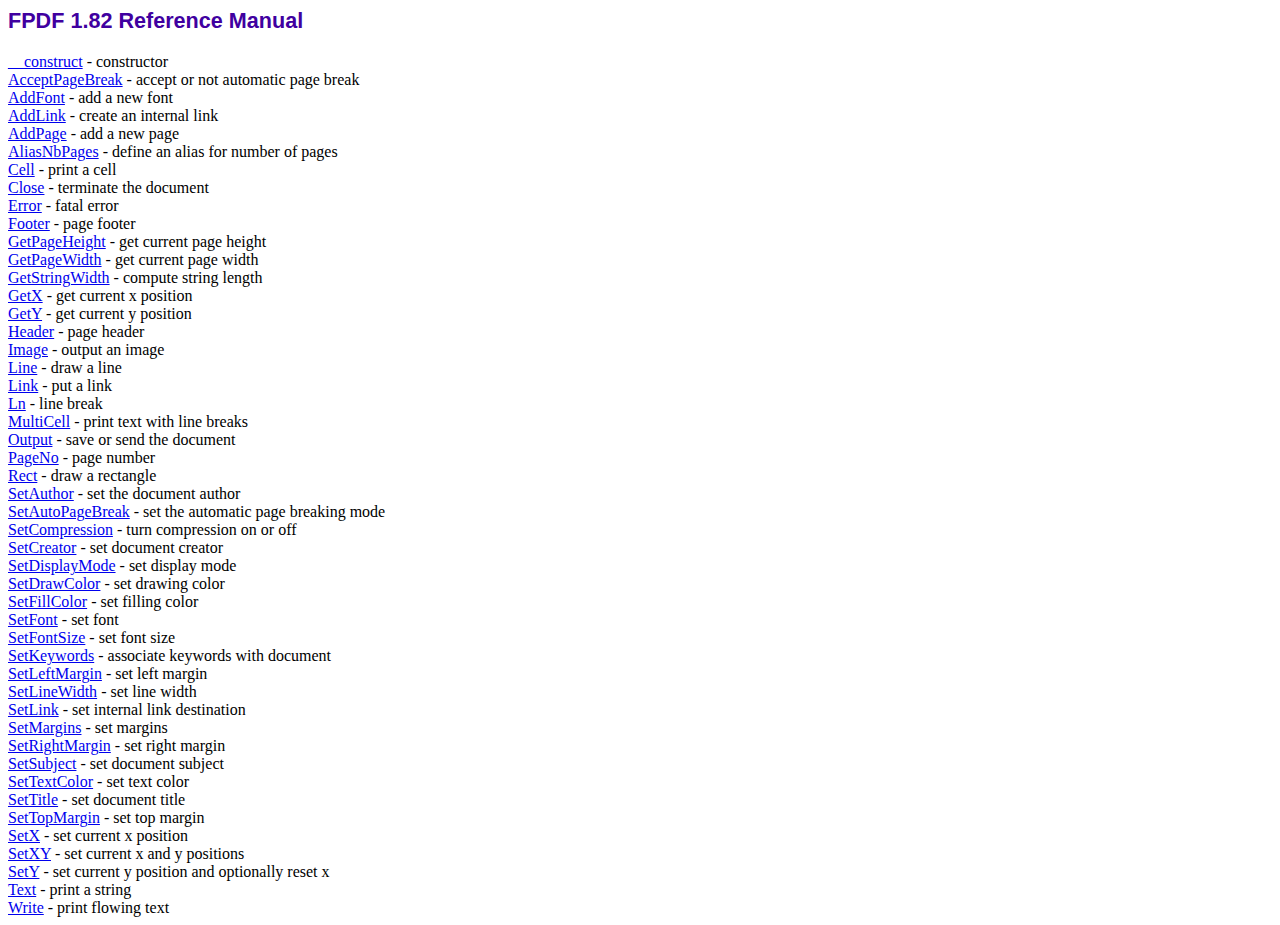
<file: fpdf/doc/index.htm>
<!DOCTYPE html PUBLIC "-//W3C//DTD HTML 4.01 Transitional//EN">
<html>
<head>
<meta http-equiv="Content-Type" content="text/html; charset=ISO-8859-1">
<title>FPDF 1.82 Reference Manual</title>
<link type="text/css" rel="stylesheet" href="../fpdf.css">
</head>
<body>
<h1>FPDF 1.82 Reference Manual</h1>
<a href="__construct.htm">__construct</a> - constructor<br>
<a href="acceptpagebreak.htm">AcceptPageBreak</a> - accept or not automatic page break<br>
<a href="addfont.htm">AddFont</a> - add a new font<br>
<a href="addlink.htm">AddLink</a> - create an internal link<br>
<a href="addpage.htm">AddPage</a> - add a new page<br>
<a href="aliasnbpages.htm">AliasNbPages</a> - define an alias for number of pages<br>
<a href="cell.htm">Cell</a> - print a cell<br>
<a href="close.htm">Close</a> - terminate the document<br>
<a href="error.htm">Error</a> - fatal error<br>
<a href="footer.htm">Footer</a> - page footer<br>
<a href="getpageheight.htm">GetPageHeight</a> - get current page height<br>
<a href="getpagewidth.htm">GetPageWidth</a> - get current page width<br>
<a href="getstringwidth.htm">GetStringWidth</a> - compute string length<br>
<a href="getx.htm">GetX</a> - get current x position<br>
<a href="gety.htm">GetY</a> - get current y position<br>
<a href="header.htm">Header</a> - page header<br>
<a href="image.htm">Image</a> - output an image<br>
<a href="line.htm">Line</a> - draw a line<br>
<a href="link.htm">Link</a> - put a link<br>
<a href="ln.htm">Ln</a> - line break<br>
<a href="multicell.htm">MultiCell</a> - print text with line breaks<br>
<a href="output.htm">Output</a> - save or send the document<br>
<a href="pageno.htm">PageNo</a> - page number<br>
<a href="rect.htm">Rect</a> - draw a rectangle<br>
<a href="setauthor.htm">SetAuthor</a> - set the document author<br>
<a href="setautopagebreak.htm">SetAutoPageBreak</a> - set the automatic page breaking mode<br>
<a href="setcompression.htm">SetCompression</a> - turn compression on or off<br>
<a href="setcreator.htm">SetCreator</a> - set document creator<br>
<a href="setdisplaymode.htm">SetDisplayMode</a> - set display mode<br>
<a href="setdrawcolor.htm">SetDrawColor</a> - set drawing color<br>
<a href="setfillcolor.htm">SetFillColor</a> - set filling color<br>
<a href="setfont.htm">SetFont</a> - set font<br>
<a href="setfontsize.htm">SetFontSize</a> - set font size<br>
<a href="setkeywords.htm">SetKeywords</a> - associate keywords with document<br>
<a href="setleftmargin.htm">SetLeftMargin</a> - set left margin<br>
<a href="setlinewidth.htm">SetLineWidth</a> - set line width<br>
<a href="setlink.htm">SetLink</a> - set internal link destination<br>
<a href="setmargins.htm">SetMargins</a> - set margins<br>
<a href="setrightmargin.htm">SetRightMargin</a> - set right margin<br>
<a href="setsubject.htm">SetSubject</a> - set document subject<br>
<a href="settextcolor.htm">SetTextColor</a> - set text color<br>
<a href="settitle.htm">SetTitle</a> - set document title<br>
<a href="settopmargin.htm">SetTopMargin</a> - set top margin<br>
<a href="setx.htm">SetX</a> - set current x position<br>
<a href="setxy.htm">SetXY</a> - set current x and y positions<br>
<a href="sety.htm">SetY</a> - set current y position and optionally reset x<br>
<a href="text.htm">Text</a> - print a string<br>
<a href="write.htm">Write</a> - print flowing text<br>
</body>
</html>
</file>
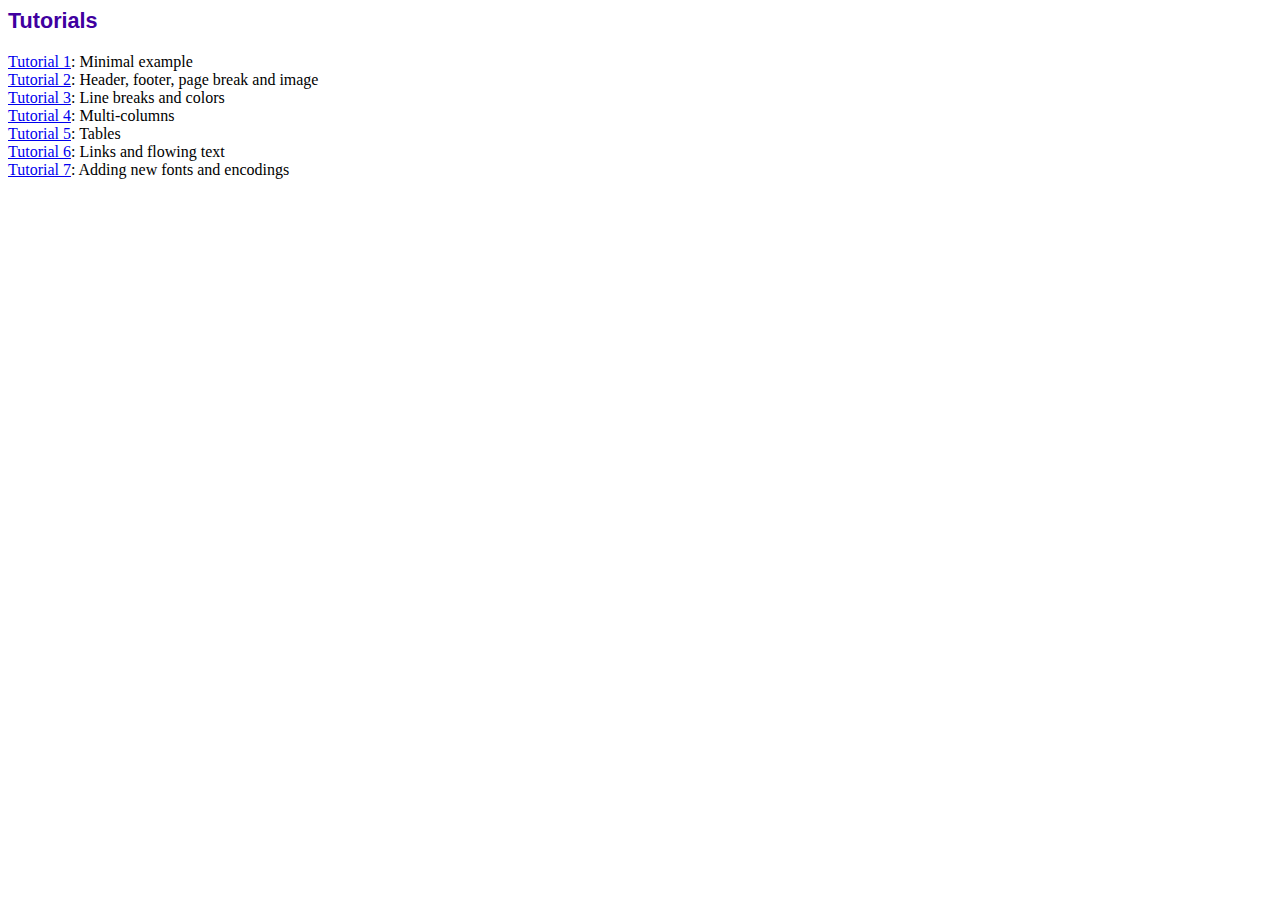
<file: fpdf/tutorial/index.htm>
<!DOCTYPE html PUBLIC "-//W3C//DTD HTML 4.01 Transitional//EN">
<html>
<head>
<meta http-equiv="Content-Type" content="text/html; charset=ISO-8859-1">
<title>Tutorials</title>
<link type="text/css" rel="stylesheet" href="../fpdf.css">
</head>
<body>
<h1>Tutorials</h1>
<ul style="list-style-type:none; margin-left:0; padding-left:0">
<li><a href="tuto1.htm">Tutorial 1</a>: Minimal example</li>
<li><a href="tuto2.htm">Tutorial 2</a>: Header, footer, page break and image</li>
<li><a href="tuto3.htm">Tutorial 3</a>: Line breaks and colors</li>
<li><a href="tuto4.htm">Tutorial 4</a>: Multi-columns</li>
<li><a href="tuto5.htm">Tutorial 5</a>: Tables</li>
<li><a href="tuto6.htm">Tutorial 6</a>: Links and flowing text</li>
<li><a href="tuto7.htm">Tutorial 7</a>: Adding new fonts and encodings</li>
</ul>
</body>
</html>
</file>
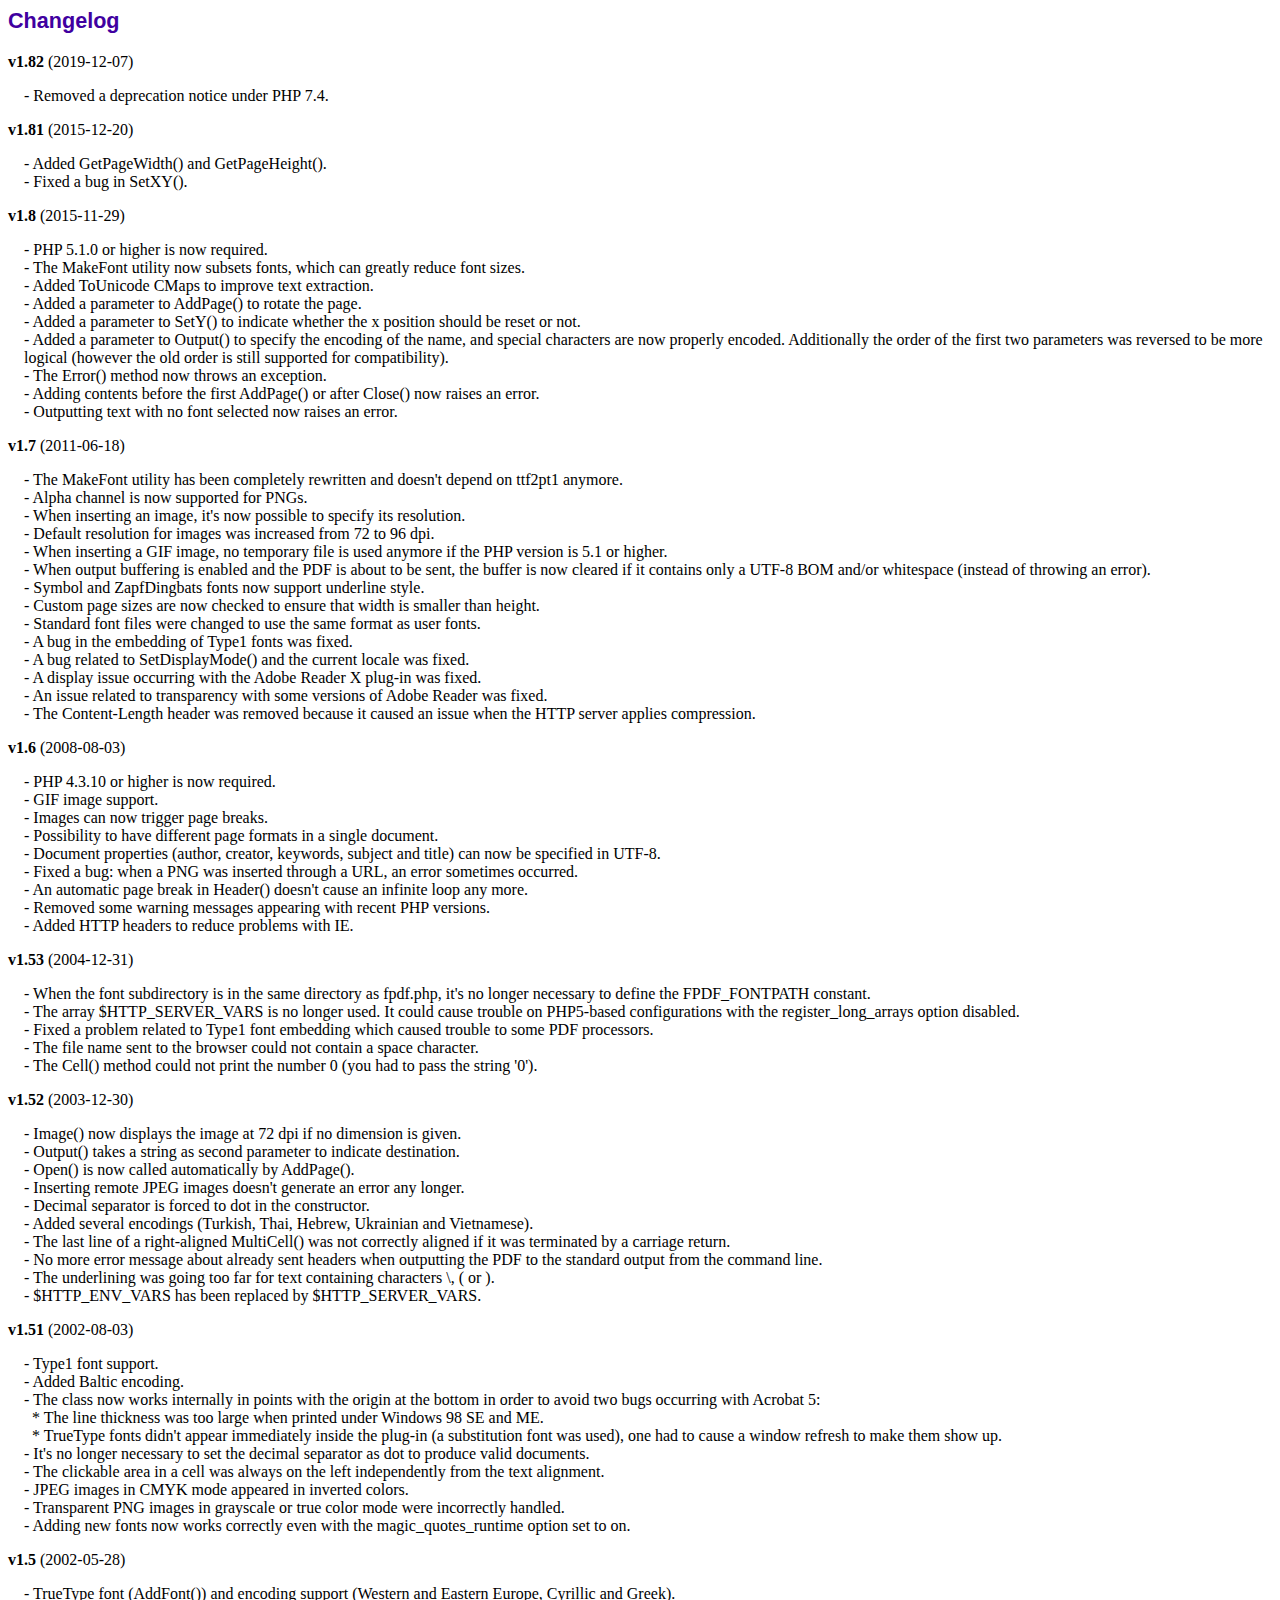
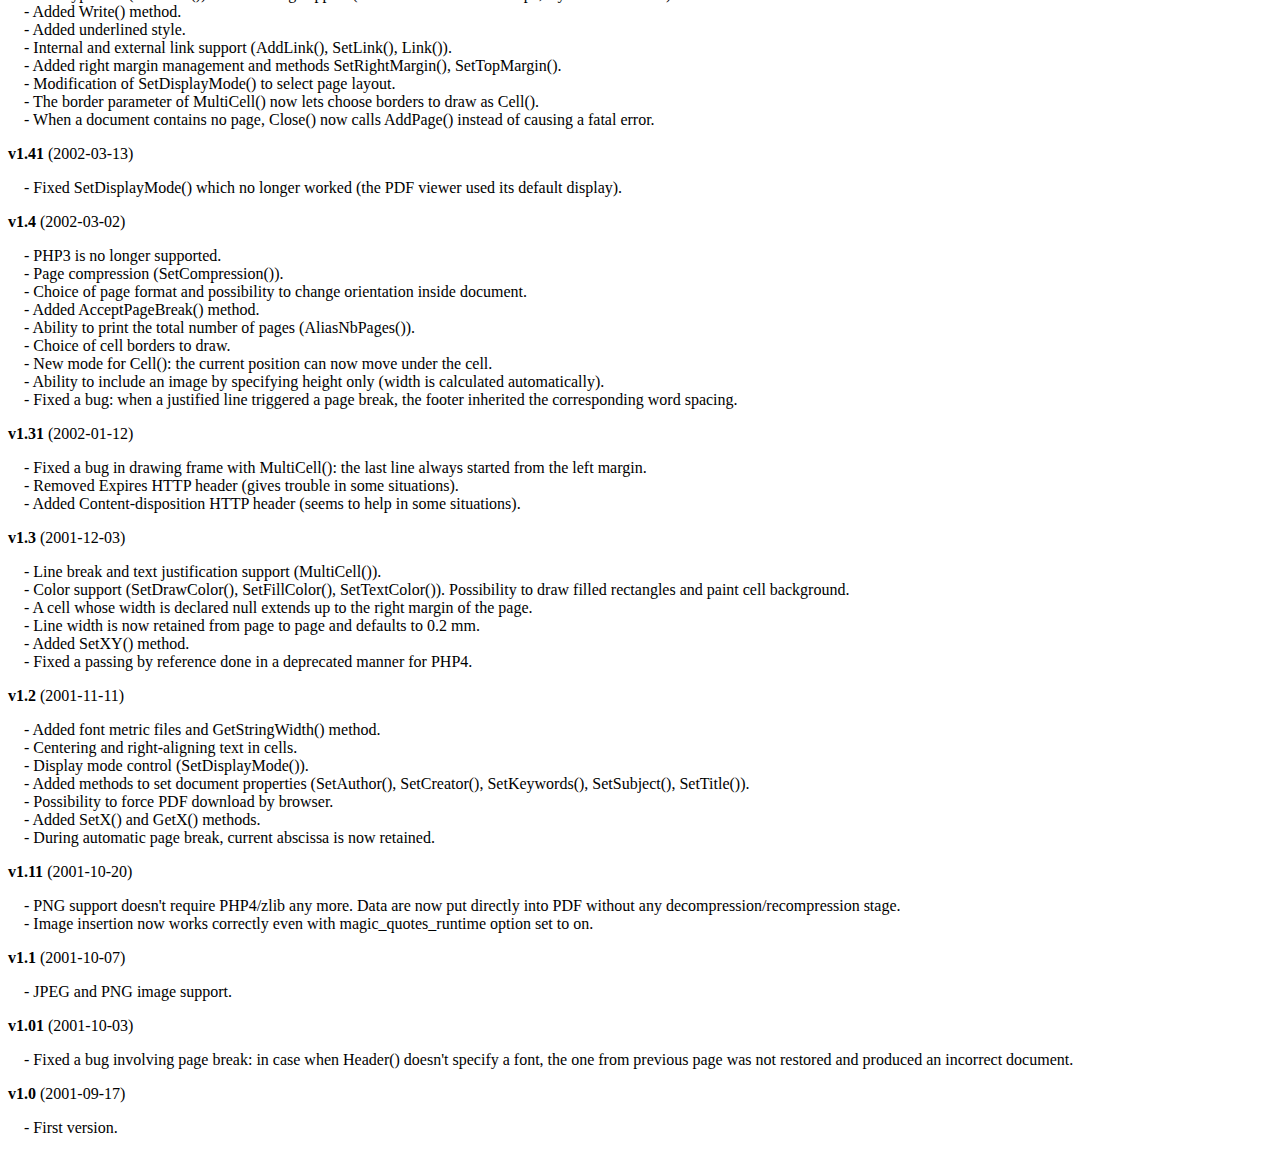
<file: fpdf/changelog.htm>
<!DOCTYPE html PUBLIC "-//W3C//DTD HTML 4.01 Transitional//EN">
<html>
<head>
<meta http-equiv="Content-Type" content="text/html; charset=ISO-8859-1">
<title>Changelog</title>
<link type="text/css" rel="stylesheet" href="fpdf.css">
<style type="text/css">
dd {margin:1em 0 1em 1em}
</style>
</head>
<body>
<h1>Changelog</h1>
<dl>
<dt><strong>v1.82</strong> (2019-12-07)</dt>
<dd>
- Removed a deprecation notice under PHP 7.4.<br>
</dd>
<dt><strong>v1.81</strong> (2015-12-20)</dt>
<dd>
- Added GetPageWidth() and GetPageHeight().<br>
- Fixed a bug in SetXY().<br>
</dd>
<dt><strong>v1.8</strong> (2015-11-29)</dt>
<dd>
- PHP 5.1.0 or higher is now required.<br>
- The MakeFont utility now subsets fonts, which can greatly reduce font sizes.<br>
- Added ToUnicode CMaps to improve text extraction.<br>
- Added a parameter to AddPage() to rotate the page.<br>
- Added a parameter to SetY() to indicate whether the x position should be reset or not.<br>
- Added a parameter to Output() to specify the encoding of the name, and special characters are now properly encoded. Additionally the order of the first two parameters was reversed to be more logical (however the old order is still supported for compatibility).<br>
- The Error() method now throws an exception.<br>
- Adding contents before the first AddPage() or after Close() now raises an error.<br>
- Outputting text with no font selected now raises an error.<br>
</dd>
<dt><strong>v1.7</strong> (2011-06-18)</dt>
<dd>
- The MakeFont utility has been completely rewritten and doesn't depend on ttf2pt1 anymore.<br>
- Alpha channel is now supported for PNGs.<br>
- When inserting an image, it's now possible to specify its resolution.<br>
- Default resolution for images was increased from 72 to 96 dpi.<br>
- When inserting a GIF image, no temporary file is used anymore if the PHP version is 5.1 or higher.<br>
- When output buffering is enabled and the PDF is about to be sent, the buffer is now cleared if it contains only a UTF-8 BOM and/or whitespace (instead of throwing an error).<br>
- Symbol and ZapfDingbats fonts now support underline style.<br>
- Custom page sizes are now checked to ensure that width is smaller than height.<br>
- Standard font files were changed to use the same format as user fonts.<br>
- A bug in the embedding of Type1 fonts was fixed.<br>
- A bug related to SetDisplayMode() and the current locale was fixed.<br>
- A display issue occurring with the Adobe Reader X plug-in was fixed.<br>
- An issue related to transparency with some versions of Adobe Reader was fixed.<br>
- The Content-Length header was removed because it caused an issue when the HTTP server applies compression.<br>
</dd>
<dt><strong>v1.6</strong> (2008-08-03)</dt>
<dd>
- PHP 4.3.10 or higher is now required.<br>
- GIF image support.<br>
- Images can now trigger page breaks.<br>
- Possibility to have different page formats in a single document.<br>
- Document properties (author, creator, keywords, subject and title) can now be specified in UTF-8.<br>
- Fixed a bug: when a PNG was inserted through a URL, an error sometimes occurred.<br>
- An automatic page break in Header() doesn't cause an infinite loop any more.<br>
- Removed some warning messages appearing with recent PHP versions.<br>
- Added HTTP headers to reduce problems with IE.<br>
</dd>
<dt><strong>v1.53</strong> (2004-12-31)</dt>
<dd>
- When the font subdirectory is in the same directory as fpdf.php, it's no longer necessary to define the FPDF_FONTPATH constant.<br>
- The array $HTTP_SERVER_VARS is no longer used. It could cause trouble on PHP5-based configurations with the register_long_arrays option disabled.<br>
- Fixed a problem related to Type1 font embedding which caused trouble to some PDF processors.<br>
- The file name sent to the browser could not contain a space character.<br>
- The Cell() method could not print the number 0 (you had to pass the string '0').<br>
</dd>
<dt><strong>v1.52</strong> (2003-12-30)</dt>
<dd>
- Image() now displays the image at 72 dpi if no dimension is given.<br>
- Output() takes a string as second parameter to indicate destination.<br>
- Open() is now called automatically by AddPage().<br>
- Inserting remote JPEG images doesn't generate an error any longer.<br>
- Decimal separator is forced to dot in the constructor.<br>
- Added several encodings (Turkish, Thai, Hebrew, Ukrainian and Vietnamese).<br>
- The last line of a right-aligned MultiCell() was not correctly aligned if it was terminated by a carriage return.<br>
- No more error message about already sent headers when outputting the PDF to the standard output from the command line.<br>
- The underlining was going too far for text containing characters \, ( or ).<br>
- $HTTP_ENV_VARS has been replaced by $HTTP_SERVER_VARS.<br>
</dd>
<dt><strong>v1.51</strong> (2002-08-03)</dt>
<dd>
- Type1 font support.<br>
- Added Baltic encoding.<br>
- The class now works internally in points with the origin at the bottom in order to avoid two bugs occurring with Acrobat 5:<br>&nbsp;&nbsp;* The line thickness was too large when printed under Windows 98 SE and ME.<br>&nbsp;&nbsp;* TrueType fonts didn't appear immediately inside the plug-in (a substitution font was used), one had to cause a window refresh to make them show up.<br>
- It's no longer necessary to set the decimal separator as dot to produce valid documents.<br>
- The clickable area in a cell was always on the left independently from the text alignment.<br>
- JPEG images in CMYK mode appeared in inverted colors.<br>
- Transparent PNG images in grayscale or true color mode were incorrectly handled.<br>
- Adding new fonts now works correctly even with the magic_quotes_runtime option set to on.<br>
</dd>
<dt><strong>v1.5</strong> (2002-05-28)</dt>
<dd>
- TrueType font (AddFont()) and encoding support (Western and Eastern Europe, Cyrillic and Greek).<br>
- Added Write() method.<br>
- Added underlined style.<br>
- Internal and external link support (AddLink(), SetLink(), Link()).<br>
- Added right margin management and methods SetRightMargin(), SetTopMargin().<br>
- Modification of SetDisplayMode() to select page layout.<br>
- The border parameter of MultiCell() now lets choose borders to draw as Cell().<br>
- When a document contains no page, Close() now calls AddPage() instead of causing a fatal error.<br>
</dd>
<dt><strong>v1.41</strong> (2002-03-13)</dt>
<dd>
- Fixed SetDisplayMode() which no longer worked (the PDF viewer used its default display).<br>
</dd>
<dt><strong>v1.4</strong> (2002-03-02)</dt>
<dd>
- PHP3 is no longer supported.<br>
- Page compression (SetCompression()).<br>
- Choice of page format and possibility to change orientation inside document.<br>
- Added AcceptPageBreak() method.<br>
- Ability to print the total number of pages (AliasNbPages()).<br>
- Choice of cell borders to draw.<br>
- New mode for Cell(): the current position can now move under the cell.<br>
- Ability to include an image by specifying height only (width is calculated automatically).<br>
- Fixed a bug: when a justified line triggered a page break, the footer inherited the corresponding word spacing.<br>
</dd>
<dt><strong>v1.31</strong> (2002-01-12)</dt>
<dd>
- Fixed a bug in drawing frame with MultiCell(): the last line always started from the left margin.<br>
- Removed Expires HTTP header (gives trouble in some situations).<br>
- Added Content-disposition HTTP header (seems to help in some situations).<br>
</dd>
<dt><strong>v1.3</strong> (2001-12-03)</dt>
<dd>
- Line break and text justification support (MultiCell()).<br>
- Color support (SetDrawColor(), SetFillColor(), SetTextColor()). Possibility to draw filled rectangles and paint cell background.<br>
- A cell whose width is declared null extends up to the right margin of the page.<br>
- Line width is now retained from page to page and defaults to 0.2 mm.<br>
- Added SetXY() method.<br>
- Fixed a passing by reference done in a deprecated manner for PHP4.<br>
</dd>
<dt><strong>v1.2</strong> (2001-11-11)</dt>
<dd>
- Added font metric files and GetStringWidth() method.<br>
- Centering and right-aligning text in cells.<br>
- Display mode control (SetDisplayMode()).<br>
- Added methods to set document properties (SetAuthor(), SetCreator(), SetKeywords(), SetSubject(), SetTitle()).<br>
- Possibility to force PDF download by browser.<br>
- Added SetX() and GetX() methods.<br>
- During automatic page break, current abscissa is now retained.<br>
</dd>
<dt><strong>v1.11</strong> (2001-10-20)</dt>
<dd>
- PNG support doesn't require PHP4/zlib any more. Data are now put directly into PDF without any decompression/recompression stage.<br>
- Image insertion now works correctly even with magic_quotes_runtime option set to on.<br>
</dd>
<dt><strong>v1.1</strong> (2001-10-07)</dt>
<dd>
- JPEG and PNG image support.<br>
</dd>
<dt><strong>v1.01</strong> (2001-10-03)</dt>
<dd>
- Fixed a bug involving page break: in case when Header() doesn't specify a font, the one from previous page was not restored and produced an incorrect document.<br>
</dd>
<dt><strong>v1.0</strong> (2001-09-17)</dt>
<dd>
- First version.<br>
</dd>
</dl>
</body>
</html>
</file>
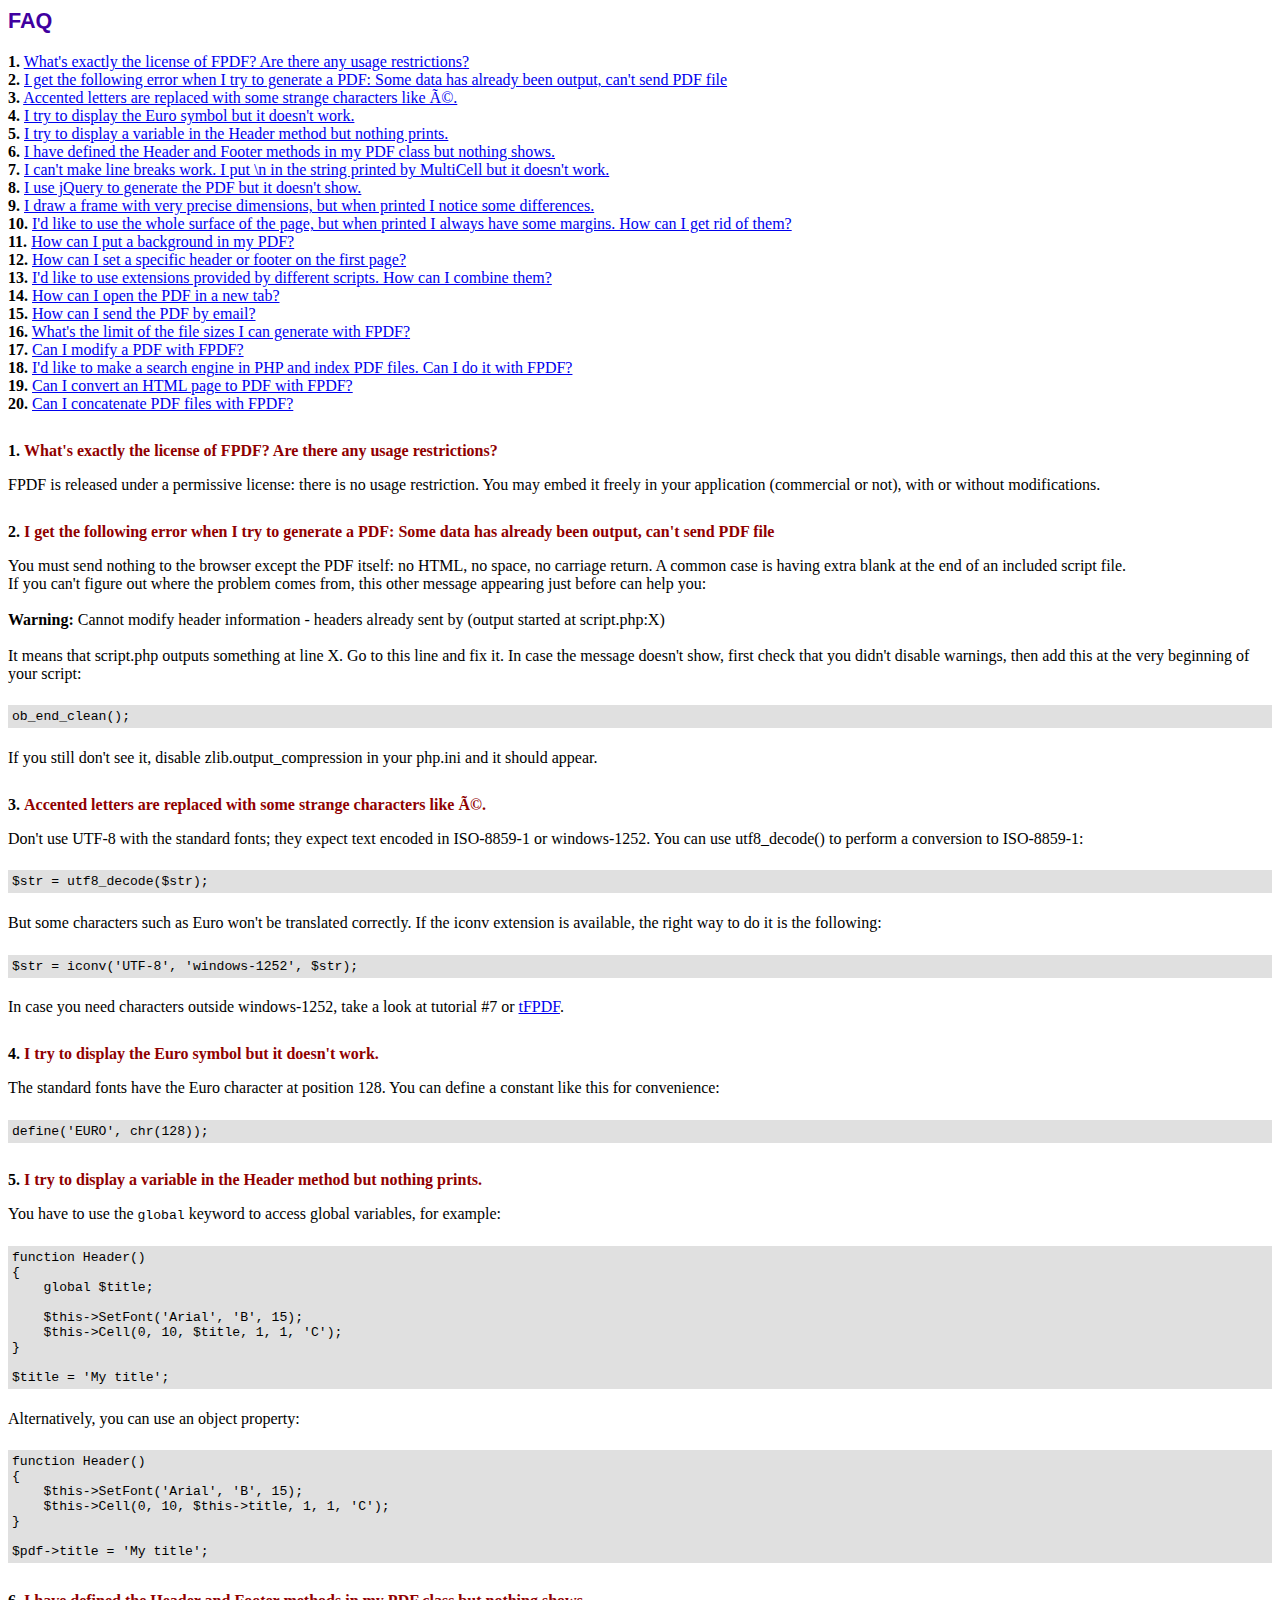
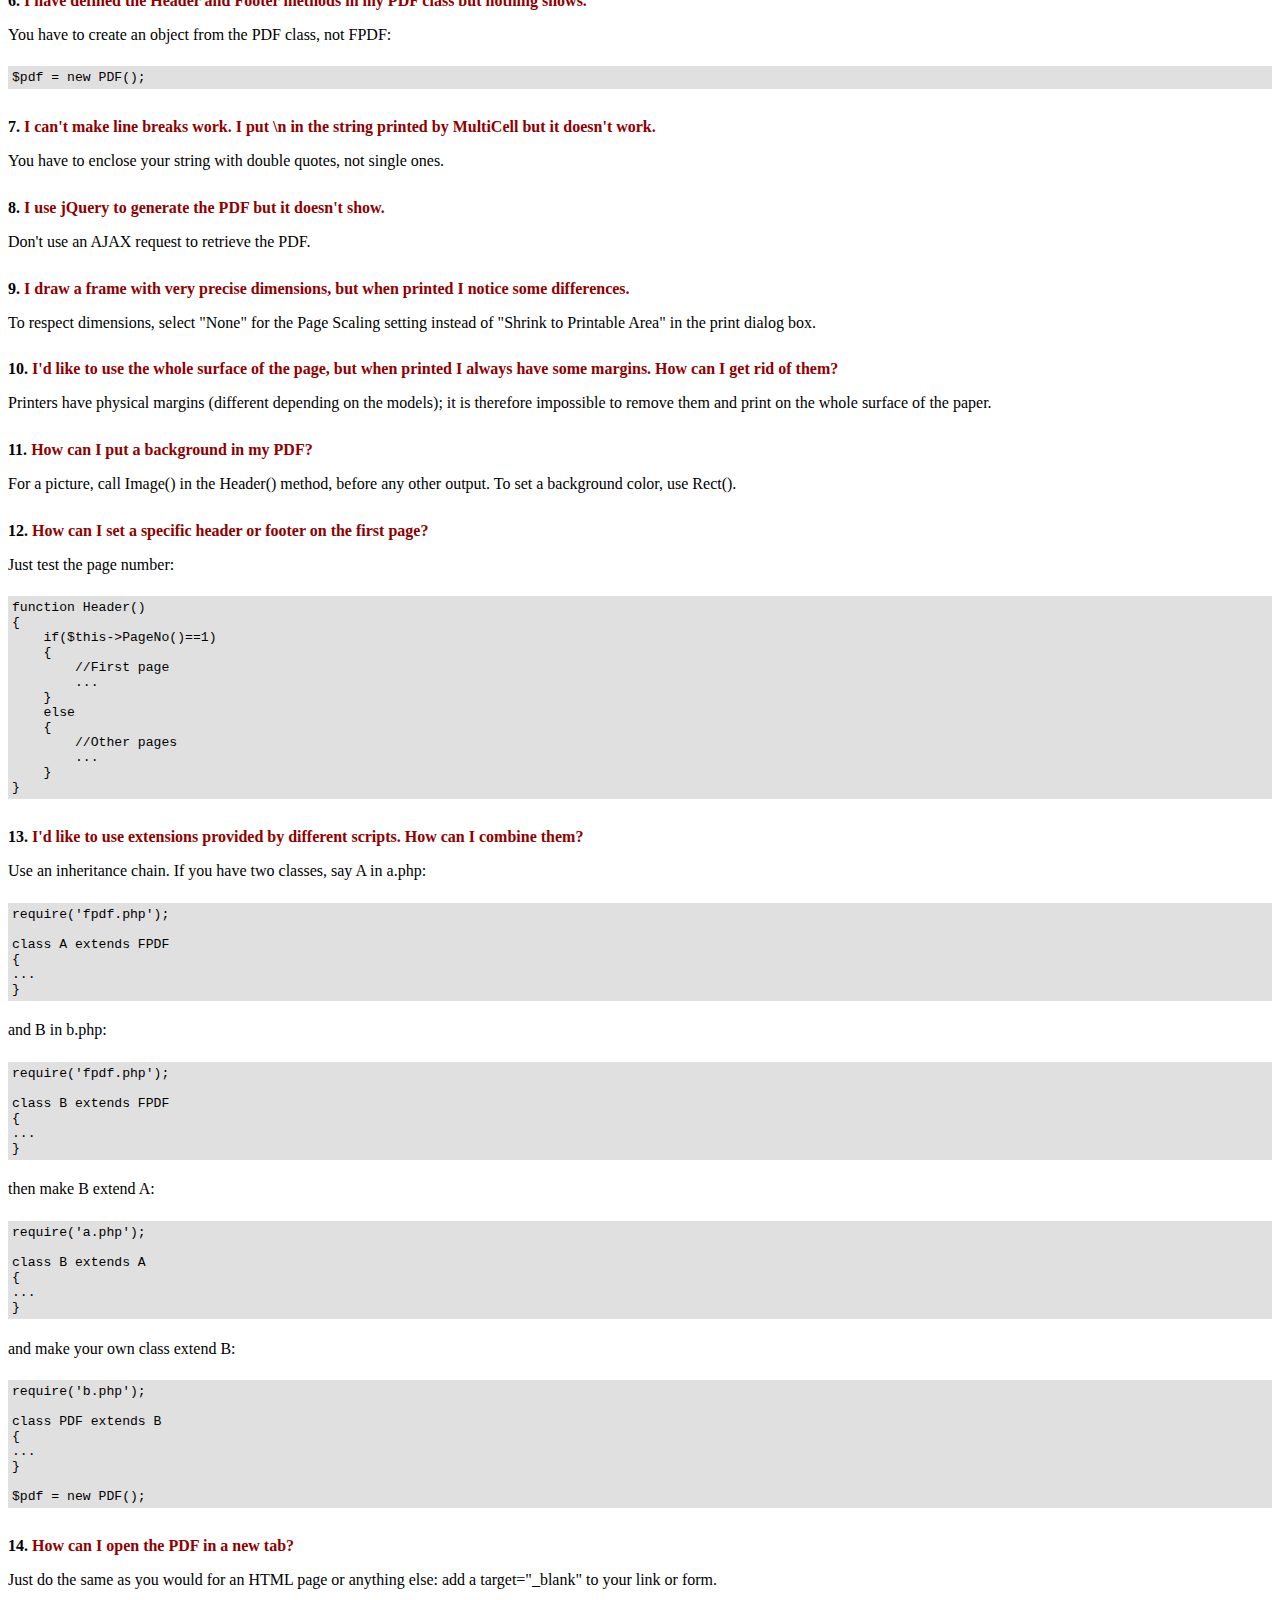
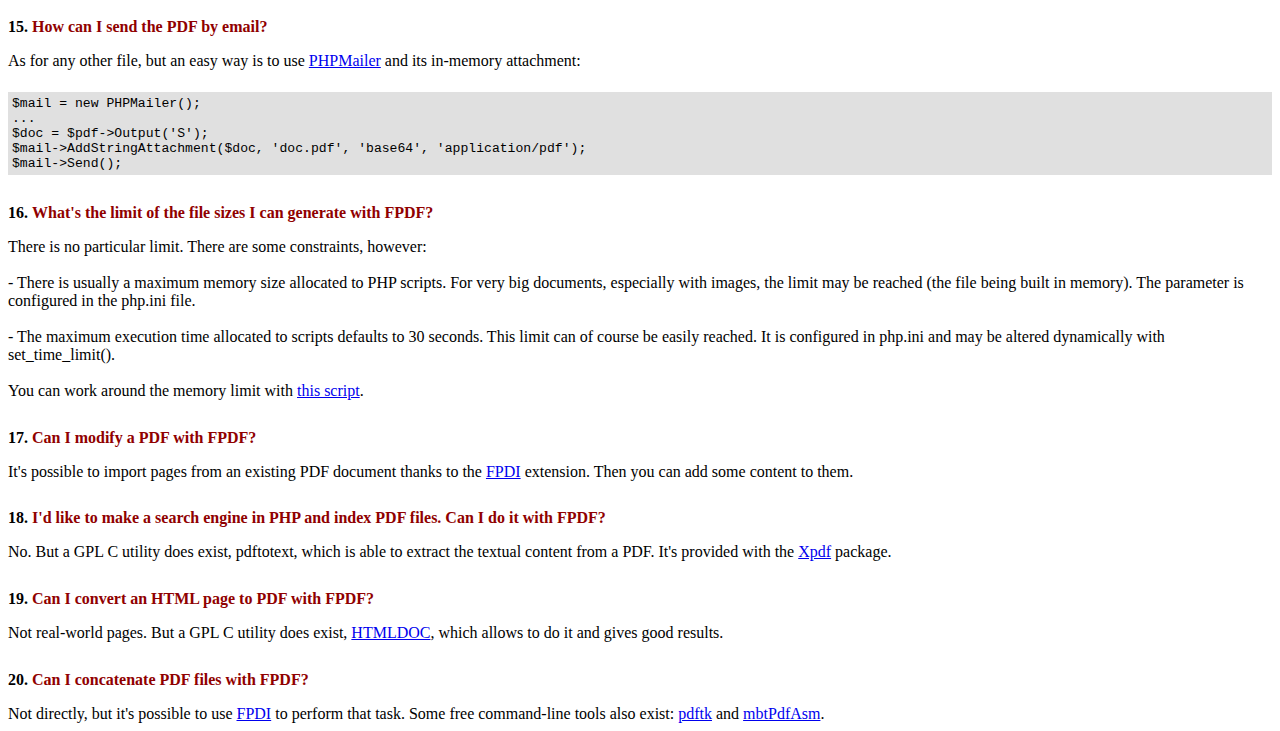
<file: fpdf/FAQ.htm>
<!DOCTYPE html PUBLIC "-//W3C//DTD HTML 4.01 Transitional//EN">
<html>
<head>
<meta http-equiv="Content-Type" content="text/html; charset=ISO-8859-1">
<title>FAQ</title>
<link type="text/css" rel="stylesheet" href="fpdf.css">
<style type="text/css">
ul {list-style-type:none; margin:0; padding:0}
ul#answers li {margin-top:1.8em}
.question {font-weight:bold; color:#900000}
</style>
</head>
<body>
<h1>FAQ</h1>
<ul>
<li><b>1.</b> <a href='#q1'>What's exactly the license of FPDF? Are there any usage restrictions?</a></li>
<li><b>2.</b> <a href='#q2'>I get the following error when I try to generate a PDF: Some data has already been output, can't send PDF file</a></li>
<li><b>3.</b> <a href='#q3'>Accented letters are replaced with some strange characters like é.</a></li>
<li><b>4.</b> <a href='#q4'>I try to display the Euro symbol but it doesn't work.</a></li>
<li><b>5.</b> <a href='#q5'>I try to display a variable in the Header method but nothing prints.</a></li>
<li><b>6.</b> <a href='#q6'>I have defined the Header and Footer methods in my PDF class but nothing shows.</a></li>
<li><b>7.</b> <a href='#q7'>I can't make line breaks work. I put \n in the string printed by MultiCell but it doesn't work.</a></li>
<li><b>8.</b> <a href='#q8'>I use jQuery to generate the PDF but it doesn't show.</a></li>
<li><b>9.</b> <a href='#q9'>I draw a frame with very precise dimensions, but when printed I notice some differences.</a></li>
<li><b>10.</b> <a href='#q10'>I'd like to use the whole surface of the page, but when printed I always have some margins. How can I get rid of them?</a></li>
<li><b>11.</b> <a href='#q11'>How can I put a background in my PDF?</a></li>
<li><b>12.</b> <a href='#q12'>How can I set a specific header or footer on the first page?</a></li>
<li><b>13.</b> <a href='#q13'>I'd like to use extensions provided by different scripts. How can I combine them?</a></li>
<li><b>14.</b> <a href='#q14'>How can I open the PDF in a new tab?</a></li>
<li><b>15.</b> <a href='#q15'>How can I send the PDF by email?</a></li>
<li><b>16.</b> <a href='#q16'>What's the limit of the file sizes I can generate with FPDF?</a></li>
<li><b>17.</b> <a href='#q17'>Can I modify a PDF with FPDF?</a></li>
<li><b>18.</b> <a href='#q18'>I'd like to make a search engine in PHP and index PDF files. Can I do it with FPDF?</a></li>
<li><b>19.</b> <a href='#q19'>Can I convert an HTML page to PDF with FPDF?</a></li>
<li><b>20.</b> <a href='#q20'>Can I concatenate PDF files with FPDF?</a></li>
</ul>

<ul id='answers'>
<li id='q1'>
<p><b>1.</b> <span class='question'>What's exactly the license of FPDF? Are there any usage restrictions?</span></p>
FPDF is released under a permissive license: there is no usage restriction. You may embed it
freely in your application (commercial or not), with or without modifications.
</li>

<li id='q2'>
<p><b>2.</b> <span class='question'>I get the following error when I try to generate a PDF: Some data has already been output, can't send PDF file</span></p>
You must send nothing to the browser except the PDF itself: no HTML, no space, no carriage return. A common
case is having extra blank at the end of an included script file.<br>
If you can't figure out where the problem comes from, this other message appearing just before can help you:<br>
<br>
<b>Warning:</b> Cannot modify header information - headers already sent by (output started at script.php:X)<br>
<br>
It means that script.php outputs something at line X. Go to this line and fix it.
In case the message doesn't show, first check that you didn't disable warnings, then add this at the very
beginning of your script:
<div class="doc-source">
<pre><code>ob_end_clean();</code></pre>
</div>
If you still don't see it, disable zlib.output_compression in your php.ini and it should appear.
</li>

<li id='q3'>
<p><b>3.</b> <span class='question'>Accented letters are replaced with some strange characters like é.</span></p>
Don't use UTF-8 with the standard fonts; they expect text encoded in ISO-8859-1 or windows-1252.
You can use utf8_decode() to perform a conversion to ISO-8859-1:
<div class="doc-source">
<pre><code>$str = utf8_decode($str);</code></pre>
</div>
But some characters such as Euro won't be translated correctly. If the iconv extension is available, the
right way to do it is the following:
<div class="doc-source">
<pre><code>$str = iconv('UTF-8', 'windows-1252', $str);</code></pre>
</div>
In case you need characters outside windows-1252, take a look at tutorial #7 or
<a href="http://www.fpdf.org/?go=script&amp;id=92" target="_blank">tFPDF</a>.
</li>

<li id='q4'>
<p><b>4.</b> <span class='question'>I try to display the Euro symbol but it doesn't work.</span></p>
The standard fonts have the Euro character at position 128. You can define a constant like this
for convenience:
<div class="doc-source">
<pre><code>define('EURO', chr(128));</code></pre>
</div>
</li>

<li id='q5'>
<p><b>5.</b> <span class='question'>I try to display a variable in the Header method but nothing prints.</span></p>
You have to use the <code>global</code> keyword to access global variables, for example:
<div class="doc-source">
<pre><code>function Header()
{
    global $title;

    $this-&gt;SetFont('Arial', 'B', 15);
    $this-&gt;Cell(0, 10, $title, 1, 1, 'C');
}

$title = 'My title';</code></pre>
</div>
Alternatively, you can use an object property:
<div class="doc-source">
<pre><code>function Header()
{
    $this-&gt;SetFont('Arial', 'B', 15);
    $this-&gt;Cell(0, 10, $this-&gt;title, 1, 1, 'C');
}

$pdf-&gt;title = 'My title';</code></pre>
</div>
</li>

<li id='q6'>
<p><b>6.</b> <span class='question'>I have defined the Header and Footer methods in my PDF class but nothing shows.</span></p>
You have to create an object from the PDF class, not FPDF:
<div class="doc-source">
<pre><code>$pdf = new PDF();</code></pre>
</div>
</li>

<li id='q7'>
<p><b>7.</b> <span class='question'>I can't make line breaks work. I put \n in the string printed by MultiCell but it doesn't work.</span></p>
You have to enclose your string with double quotes, not single ones.
</li>

<li id='q8'>
<p><b>8.</b> <span class='question'>I use jQuery to generate the PDF but it doesn't show.</span></p>
Don't use an AJAX request to retrieve the PDF.
</li>

<li id='q9'>
<p><b>9.</b> <span class='question'>I draw a frame with very precise dimensions, but when printed I notice some differences.</span></p>
To respect dimensions, select "None" for the Page Scaling setting instead of "Shrink to Printable Area" in the print dialog box.
</li>

<li id='q10'>
<p><b>10.</b> <span class='question'>I'd like to use the whole surface of the page, but when printed I always have some margins. How can I get rid of them?</span></p>
Printers have physical margins (different depending on the models); it is therefore impossible to remove
them and print on the whole surface of the paper.
</li>

<li id='q11'>
<p><b>11.</b> <span class='question'>How can I put a background in my PDF?</span></p>
For a picture, call Image() in the Header() method, before any other output. To set a background color, use Rect().
</li>

<li id='q12'>
<p><b>12.</b> <span class='question'>How can I set a specific header or footer on the first page?</span></p>
Just test the page number:
<div class="doc-source">
<pre><code>function Header()
{
    if($this-&gt;PageNo()==1)
    {
        //First page
        ...
    }
    else
    {
        //Other pages
        ...
    }
}</code></pre>
</div>
</li>

<li id='q13'>
<p><b>13.</b> <span class='question'>I'd like to use extensions provided by different scripts. How can I combine them?</span></p>
Use an inheritance chain. If you have two classes, say A in a.php:
<div class="doc-source">
<pre><code>require('fpdf.php');

class A extends FPDF
{
...
}</code></pre>
</div>
and B in b.php:
<div class="doc-source">
<pre><code>require('fpdf.php');

class B extends FPDF
{
...
}</code></pre>
</div>
then make B extend A:
<div class="doc-source">
<pre><code>require('a.php');

class B extends A
{
...
}</code></pre>
</div>
and make your own class extend B:
<div class="doc-source">
<pre><code>require('b.php');

class PDF extends B
{
...
}

$pdf = new PDF();</code></pre>
</div>
</li>

<li id='q14'>
<p><b>14.</b> <span class='question'>How can I open the PDF in a new tab?</span></p>
Just do the same as you would for an HTML page or anything else: add a target="_blank" to your link or form.
</li>

<li id='q15'>
<p><b>15.</b> <span class='question'>How can I send the PDF by email?</span></p>
As for any other file, but an easy way is to use <a href="https://github.com/PHPMailer/PHPMailer" target="_blank">PHPMailer</a> and
its in-memory attachment:
<div class="doc-source">
<pre><code>$mail = new PHPMailer();
...
$doc = $pdf-&gt;Output('S');
$mail-&gt;AddStringAttachment($doc, 'doc.pdf', 'base64', 'application/pdf');
$mail-&gt;Send();</code></pre>
</div>
</li>

<li id='q16'>
<p><b>16.</b> <span class='question'>What's the limit of the file sizes I can generate with FPDF?</span></p>
There is no particular limit. There are some constraints, however:
<br>
<br>
- There is usually a maximum memory size allocated to PHP scripts. For very big documents,
especially with images, the limit may be reached (the file being built in memory). The
parameter is configured in the php.ini file.
<br>
<br>
- The maximum execution time allocated to scripts defaults to 30 seconds. This limit can of course
be easily reached. It is configured in php.ini and may be altered dynamically with set_time_limit().
<br>
<br>
You can work around the memory limit with <a href="http://www.fpdf.org/?go=script&amp;id=76" target="_blank">this script</a>.
</li>

<li id='q17'>
<p><b>17.</b> <span class='question'>Can I modify a PDF with FPDF?</span></p>
It's possible to import pages from an existing PDF document thanks to the
<a href="https://www.setasign.com/products/fpdi/about/" target="_blank">FPDI</a> extension.
Then you can add some content to them.
</li>

<li id='q18'>
<p><b>18.</b> <span class='question'>I'd like to make a search engine in PHP and index PDF files. Can I do it with FPDF?</span></p>
No. But a GPL C utility does exist, pdftotext, which is able to extract the textual content from a PDF.
It's provided with the <a href="https://www.xpdfreader.com" target="_blank">Xpdf</a> package.
</li>

<li id='q19'>
<p><b>19.</b> <span class='question'>Can I convert an HTML page to PDF with FPDF?</span></p>
Not real-world pages. But a GPL C utility does exist, <a href="https://www.msweet.org/htmldoc/" target="_blank">HTMLDOC</a>,
which allows to do it and gives good results.
</li>

<li id='q20'>
<p><b>20.</b> <span class='question'>Can I concatenate PDF files with FPDF?</span></p>
Not directly, but it's possible to use <a href="https://www.setasign.com/products/fpdi/demos/concatenate-fake/" target="_blank">FPDI</a>
to perform that task. Some free command-line tools also exist:
<a href="https://www.pdflabs.com/tools/pdftk-the-pdf-toolkit/" target="_blank">pdftk</a> and
<a href="http://thierry.schmit.free.fr/spip/spip.php?article15" target="_blank">mbtPdfAsm</a>.
</li>
</ul>
</body>
</html>
</file>
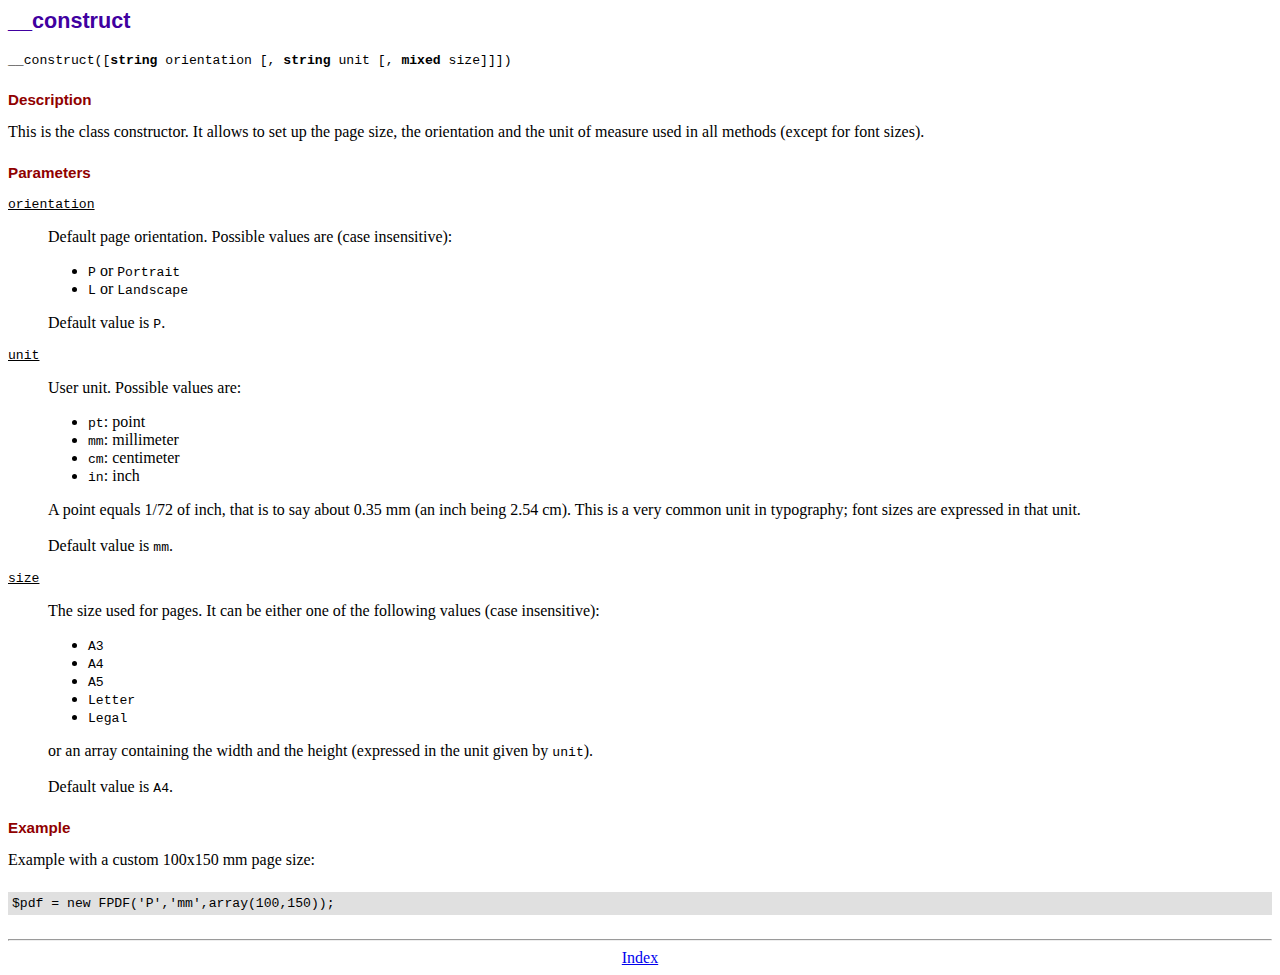
<file: fpdf/doc/__construct.htm>
<!DOCTYPE html PUBLIC "-//W3C//DTD HTML 4.01 Transitional//EN">
<html>
<head>
<meta http-equiv="Content-Type" content="text/html; charset=ISO-8859-1">
<title>__construct</title>
<link type="text/css" rel="stylesheet" href="../fpdf.css">
</head>
<body>
<h1>__construct</h1>
<code>__construct([<b>string</b> orientation [, <b>string</b> unit [, <b>mixed</b> size]]])</code>
<h2>Description</h2>
This is the class constructor. It allows to set up the page size, the orientation and the
unit of measure used in all methods (except for font sizes).
<h2>Parameters</h2>
<dl class="param">
<dt><code>orientation</code></dt>
<dd>
Default page orientation. Possible values are (case insensitive):
<ul>
<li><code>P</code> or <code>Portrait</code></li>
<li><code>L</code> or <code>Landscape</code></li>
</ul>
Default value is <code>P</code>.
</dd>
<dt><code>unit</code></dt>
<dd>
User unit. Possible values are:
<ul>
<li><code>pt</code>: point</li>
<li><code>mm</code>: millimeter</li>
<li><code>cm</code>: centimeter</li>
<li><code>in</code>: inch</li>
</ul>
A point equals 1/72 of inch, that is to say about 0.35 mm (an inch being 2.54 cm). This
is a very common unit in typography; font sizes are expressed in that unit.
<br>
<br>
Default value is <code>mm</code>.
</dd>
<dt><code>size</code></dt>
<dd>
The size used for pages. It can be either one of the following values (case insensitive):
<ul>
<li><code>A3</code></li>
<li><code>A4</code></li>
<li><code>A5</code></li>
<li><code>Letter</code></li>
<li><code>Legal</code></li>
</ul>
or an array containing the width and the height (expressed in the unit given by <code>unit</code>).<br>
<br>
Default value is <code>A4</code>.
</dd>
</dl>
<h2>Example</h2>
Example with a custom 100x150 mm page size:
<div class="doc-source">
<pre><code>$pdf = new FPDF('P','mm',array(100,150));</code></pre>
</div>
<hr style="margin-top:1.5em">
<div style="text-align:center"><a href="index.htm">Index</a></div>
</body>
</html>
</file>
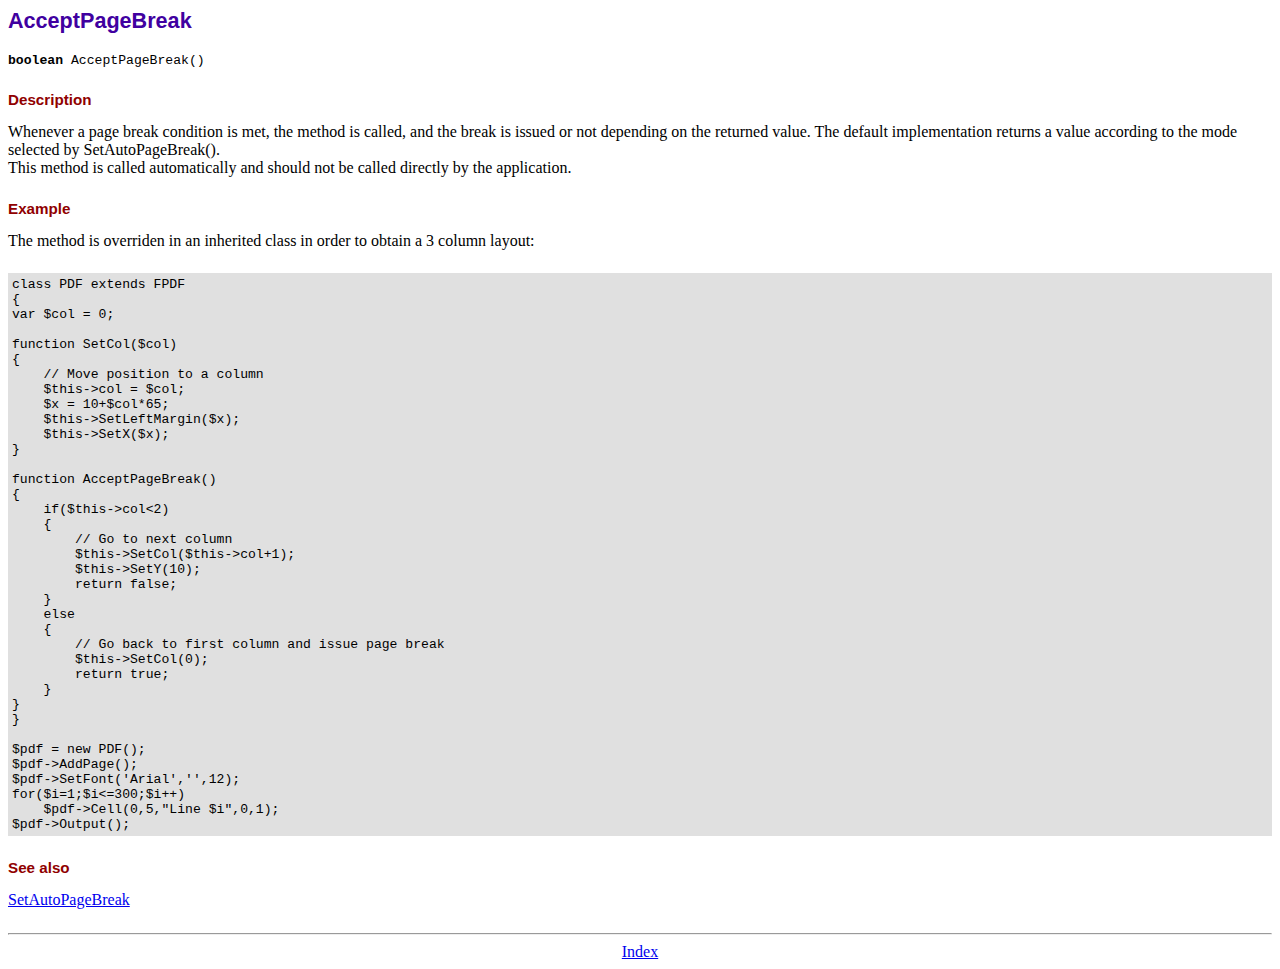
<file: fpdf/doc/acceptpagebreak.htm>
<!DOCTYPE html PUBLIC "-//W3C//DTD HTML 4.01 Transitional//EN">
<html>
<head>
<meta http-equiv="Content-Type" content="text/html; charset=ISO-8859-1">
<title>AcceptPageBreak</title>
<link type="text/css" rel="stylesheet" href="../fpdf.css">
</head>
<body>
<h1>AcceptPageBreak</h1>
<code><b>boolean</b> AcceptPageBreak()</code>
<h2>Description</h2>
Whenever a page break condition is met, the method is called, and the break is issued or not
depending on the returned value. The default implementation returns a value according to the
mode selected by SetAutoPageBreak().
<br>
This method is called automatically and should not be called directly by the application.
<h2>Example</h2>
The method is overriden in an inherited class in order to obtain a 3 column layout:
<div class="doc-source">
<pre><code>class PDF extends FPDF
{
var $col = 0;

function SetCol($col)
{
    // Move position to a column
    $this-&gt;col = $col;
    $x = 10+$col*65;
    $this-&gt;SetLeftMargin($x);
    $this-&gt;SetX($x);
}

function AcceptPageBreak()
{
    if($this-&gt;col&lt;2)
    {
        // Go to next column
        $this-&gt;SetCol($this-&gt;col+1);
        $this-&gt;SetY(10);
        return false;
    }
    else
    {
        // Go back to first column and issue page break
        $this-&gt;SetCol(0);
        return true;
    }
}
}

$pdf = new PDF();
$pdf-&gt;AddPage();
$pdf-&gt;SetFont('Arial','',12);
for($i=1;$i&lt;=300;$i++)
    $pdf-&gt;Cell(0,5,"Line $i",0,1);
$pdf-&gt;Output();</code></pre>
</div>
<h2>See also</h2>
<a href="setautopagebreak.htm">SetAutoPageBreak</a>
<hr style="margin-top:1.5em">
<div style="text-align:center"><a href="index.htm">Index</a></div>
</body>
</html>
</file>
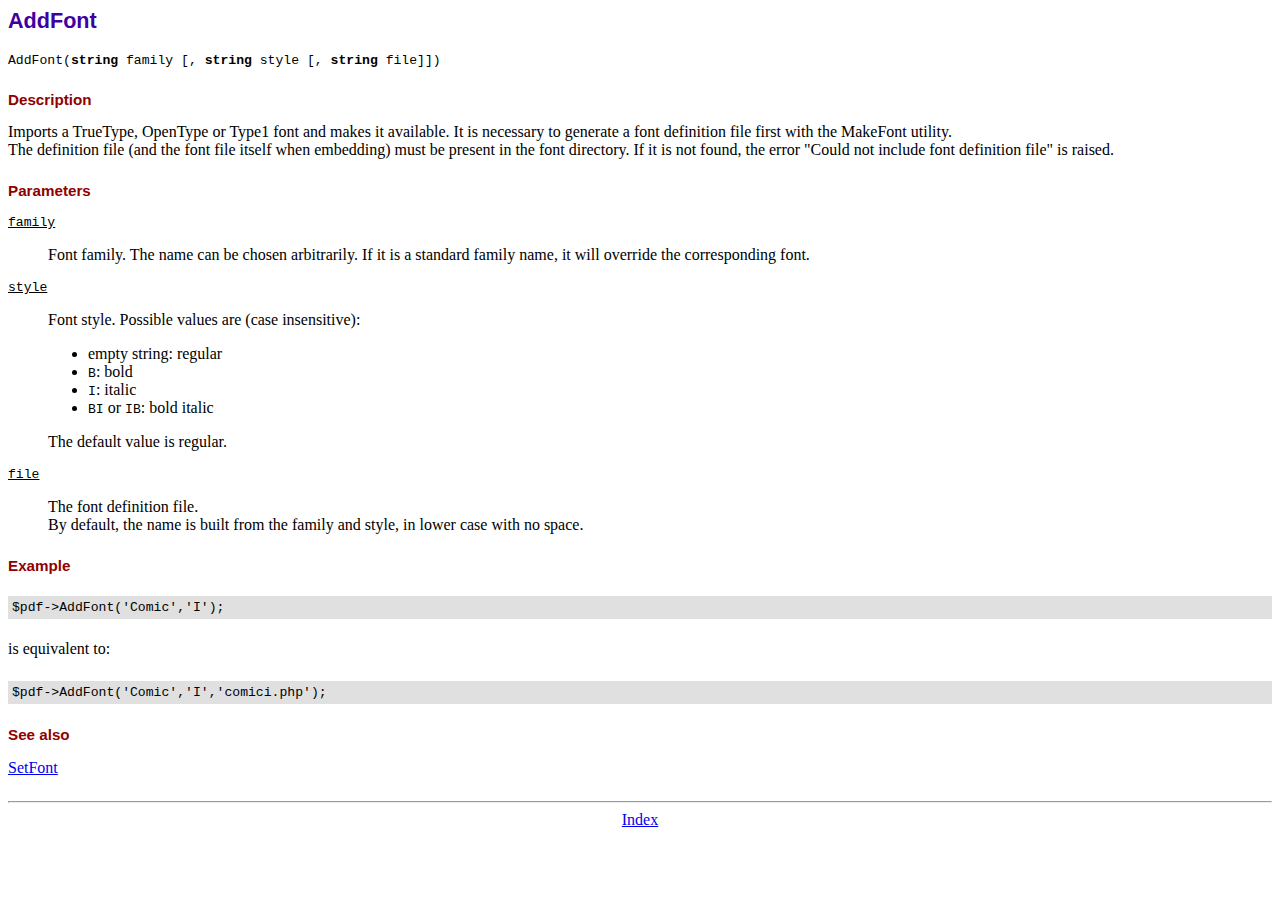
<file: fpdf/doc/addfont.htm>
<!DOCTYPE html PUBLIC "-//W3C//DTD HTML 4.01 Transitional//EN">
<html>
<head>
<meta http-equiv="Content-Type" content="text/html; charset=ISO-8859-1">
<title>AddFont</title>
<link type="text/css" rel="stylesheet" href="../fpdf.css">
</head>
<body>
<h1>AddFont</h1>
<code>AddFont(<b>string</b> family [, <b>string</b> style [, <b>string</b> file]])</code>
<h2>Description</h2>
Imports a TrueType, OpenType or Type1 font and makes it available. It is necessary to generate a font
definition file first with the MakeFont utility.
<br>
The definition file (and the font file itself when embedding) must be present in the font directory.
If it is not found, the error "Could not include font definition file" is raised.
<h2>Parameters</h2>
<dl class="param">
<dt><code>family</code></dt>
<dd>
Font family. The name can be chosen arbitrarily. If it is a standard family name, it will
override the corresponding font.
</dd>
<dt><code>style</code></dt>
<dd>
Font style. Possible values are (case insensitive):
<ul>
<li>empty string: regular</li>
<li><code>B</code>: bold</li>
<li><code>I</code>: italic</li>
<li><code>BI</code> or <code>IB</code>: bold italic</li>
</ul>
The default value is regular.
</dd>
<dt><code>file</code></dt>
<dd>
The font definition file.
<br>
By default, the name is built from the family and style, in lower case with no space.
</dd>
</dl>
<h2>Example</h2>
<div class="doc-source">
<pre><code>$pdf-&gt;AddFont('Comic','I');</code></pre>
</div>
is equivalent to:
<div class="doc-source">
<pre><code>$pdf-&gt;AddFont('Comic','I','comici.php');</code></pre>
</div>
<h2>See also</h2>
<a href="setfont.htm">SetFont</a>
<hr style="margin-top:1.5em">
<div style="text-align:center"><a href="index.htm">Index</a></div>
</body>
</html>
</file>
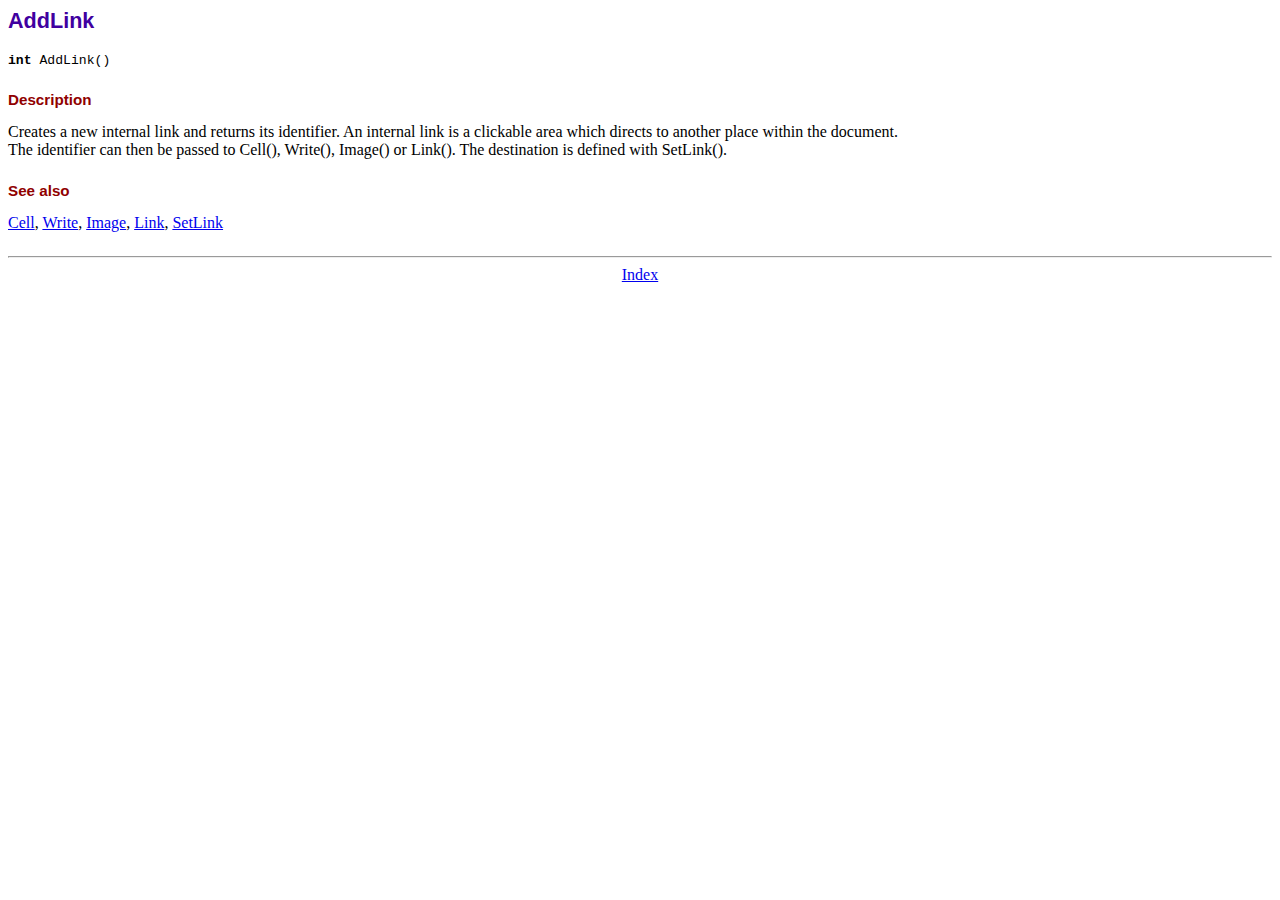
<file: fpdf/doc/addlink.htm>
<!DOCTYPE html PUBLIC "-//W3C//DTD HTML 4.01 Transitional//EN">
<html>
<head>
<meta http-equiv="Content-Type" content="text/html; charset=ISO-8859-1">
<title>AddLink</title>
<link type="text/css" rel="stylesheet" href="../fpdf.css">
</head>
<body>
<h1>AddLink</h1>
<code><b>int</b> AddLink()</code>
<h2>Description</h2>
Creates a new internal link and returns its identifier. An internal link is a clickable area
which directs to another place within the document.
<br>
The identifier can then be passed to Cell(), Write(), Image() or Link(). The destination is
defined with SetLink().
<h2>See also</h2>
<a href="cell.htm">Cell</a>,
<a href="write.htm">Write</a>,
<a href="image.htm">Image</a>,
<a href="link.htm">Link</a>,
<a href="setlink.htm">SetLink</a>
<hr style="margin-top:1.5em">
<div style="text-align:center"><a href="index.htm">Index</a></div>
</body>
</html>
</file>
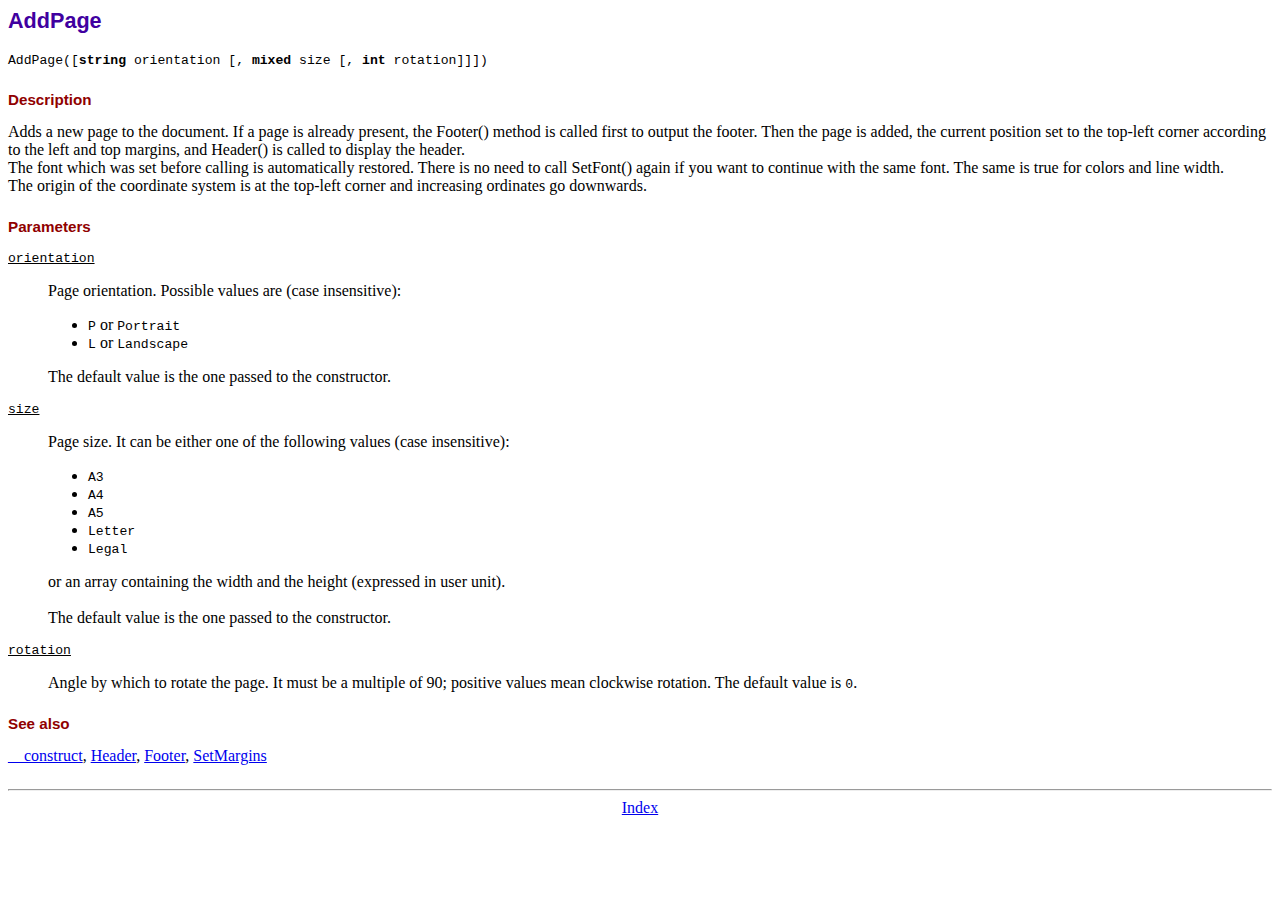
<file: fpdf/doc/addpage.htm>
<!DOCTYPE html PUBLIC "-//W3C//DTD HTML 4.01 Transitional//EN">
<html>
<head>
<meta http-equiv="Content-Type" content="text/html; charset=ISO-8859-1">
<title>AddPage</title>
<link type="text/css" rel="stylesheet" href="../fpdf.css">
</head>
<body>
<h1>AddPage</h1>
<code>AddPage([<b>string</b> orientation [, <b>mixed</b> size [, <b>int</b> rotation]]])</code>
<h2>Description</h2>
Adds a new page to the document. If a page is already present, the Footer() method is called
first to output the footer. Then the page is added, the current position set to the top-left
corner according to the left and top margins, and Header() is called to display the header.
<br>
The font which was set before calling is automatically restored. There is no need to call
SetFont() again if you want to continue with the same font. The same is true for colors and
line width.
<br>
The origin of the coordinate system is at the top-left corner and increasing ordinates go
downwards.
<h2>Parameters</h2>
<dl class="param">
<dt><code>orientation</code></dt>
<dd>
Page orientation. Possible values are (case insensitive):
<ul>
<li><code>P</code> or <code>Portrait</code></li>
<li><code>L</code> or <code>Landscape</code></li>
</ul>
The default value is the one passed to the constructor.
</dd>
<dt><code>size</code></dt>
<dd>
Page size. It can be either one of the following values (case insensitive):
<ul>
<li><code>A3</code></li>
<li><code>A4</code></li>
<li><code>A5</code></li>
<li><code>Letter</code></li>
<li><code>Legal</code></li>
</ul>
or an array containing the width and the height (expressed in user unit).<br>
<br>
The default value is the one passed to the constructor.
</dd>
<dt><code>rotation</code></dt>
<dd>
Angle by which to rotate the page. It must be a multiple of 90; positive values
mean clockwise rotation. The default value is <code>0</code>.
</dd>
</dl>
<h2>See also</h2>
<a href="__construct.htm">__construct</a>,
<a href="header.htm">Header</a>,
<a href="footer.htm">Footer</a>,
<a href="setmargins.htm">SetMargins</a>
<hr style="margin-top:1.5em">
<div style="text-align:center"><a href="index.htm">Index</a></div>
</body>
</html>
</file>
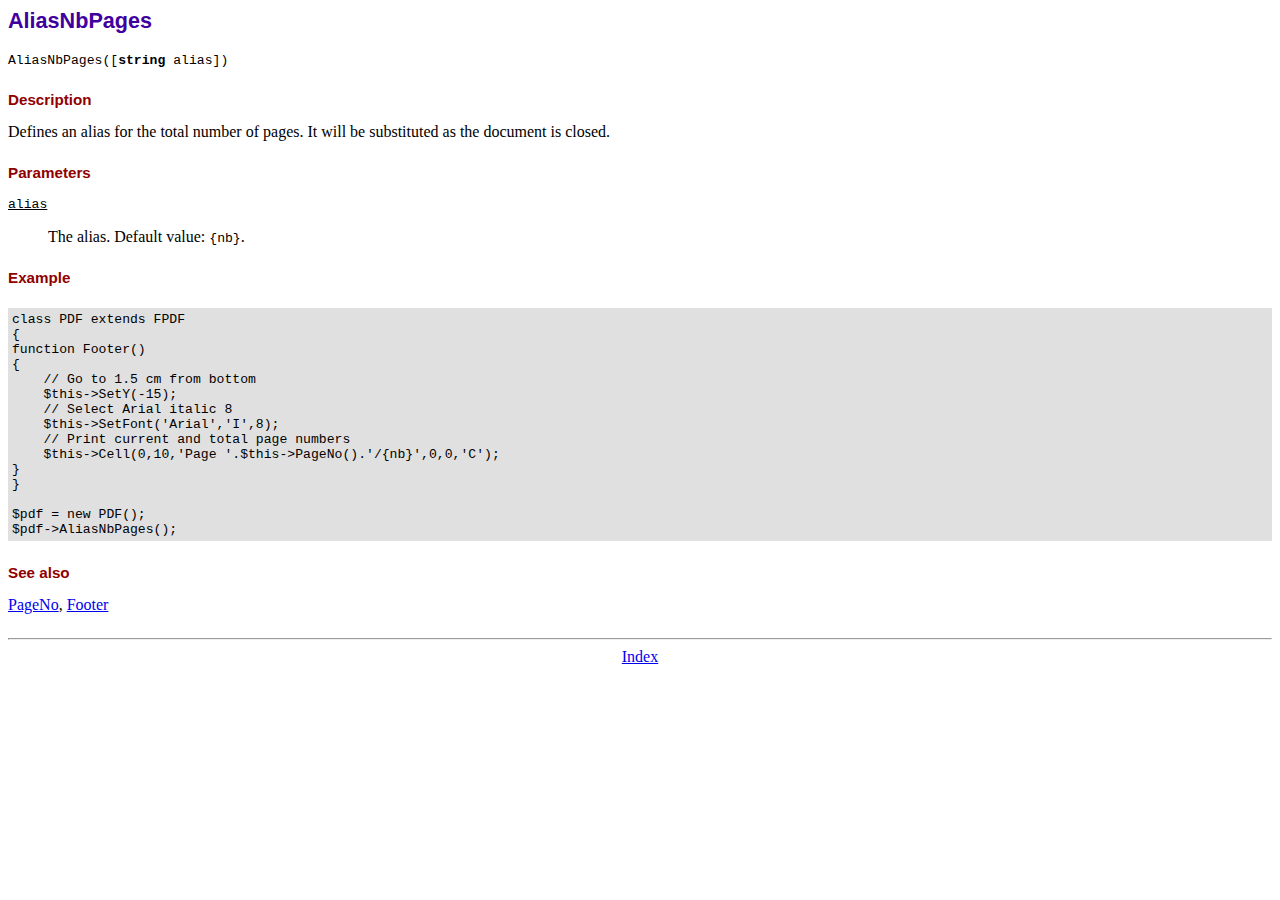
<file: fpdf/doc/aliasnbpages.htm>
<!DOCTYPE html PUBLIC "-//W3C//DTD HTML 4.01 Transitional//EN">
<html>
<head>
<meta http-equiv="Content-Type" content="text/html; charset=ISO-8859-1">
<title>AliasNbPages</title>
<link type="text/css" rel="stylesheet" href="../fpdf.css">
</head>
<body>
<h1>AliasNbPages</h1>
<code>AliasNbPages([<b>string</b> alias])</code>
<h2>Description</h2>
Defines an alias for the total number of pages. It will be substituted as the document is
closed.
<h2>Parameters</h2>
<dl class="param">
<dt><code>alias</code></dt>
<dd>
The alias. Default value: <code>{nb}</code>.
</dd>
</dl>
<h2>Example</h2>
<div class="doc-source">
<pre><code>class PDF extends FPDF
{
function Footer()
{
    // Go to 1.5 cm from bottom
    $this-&gt;SetY(-15);
    // Select Arial italic 8
    $this-&gt;SetFont('Arial','I',8);
    // Print current and total page numbers
    $this-&gt;Cell(0,10,'Page '.$this-&gt;PageNo().'/{nb}',0,0,'C');
}
}

$pdf = new PDF();
$pdf-&gt;AliasNbPages();</code></pre>
</div>
<h2>See also</h2>
<a href="pageno.htm">PageNo</a>,
<a href="footer.htm">Footer</a>
<hr style="margin-top:1.5em">
<div style="text-align:center"><a href="index.htm">Index</a></div>
</body>
</html>
</file>
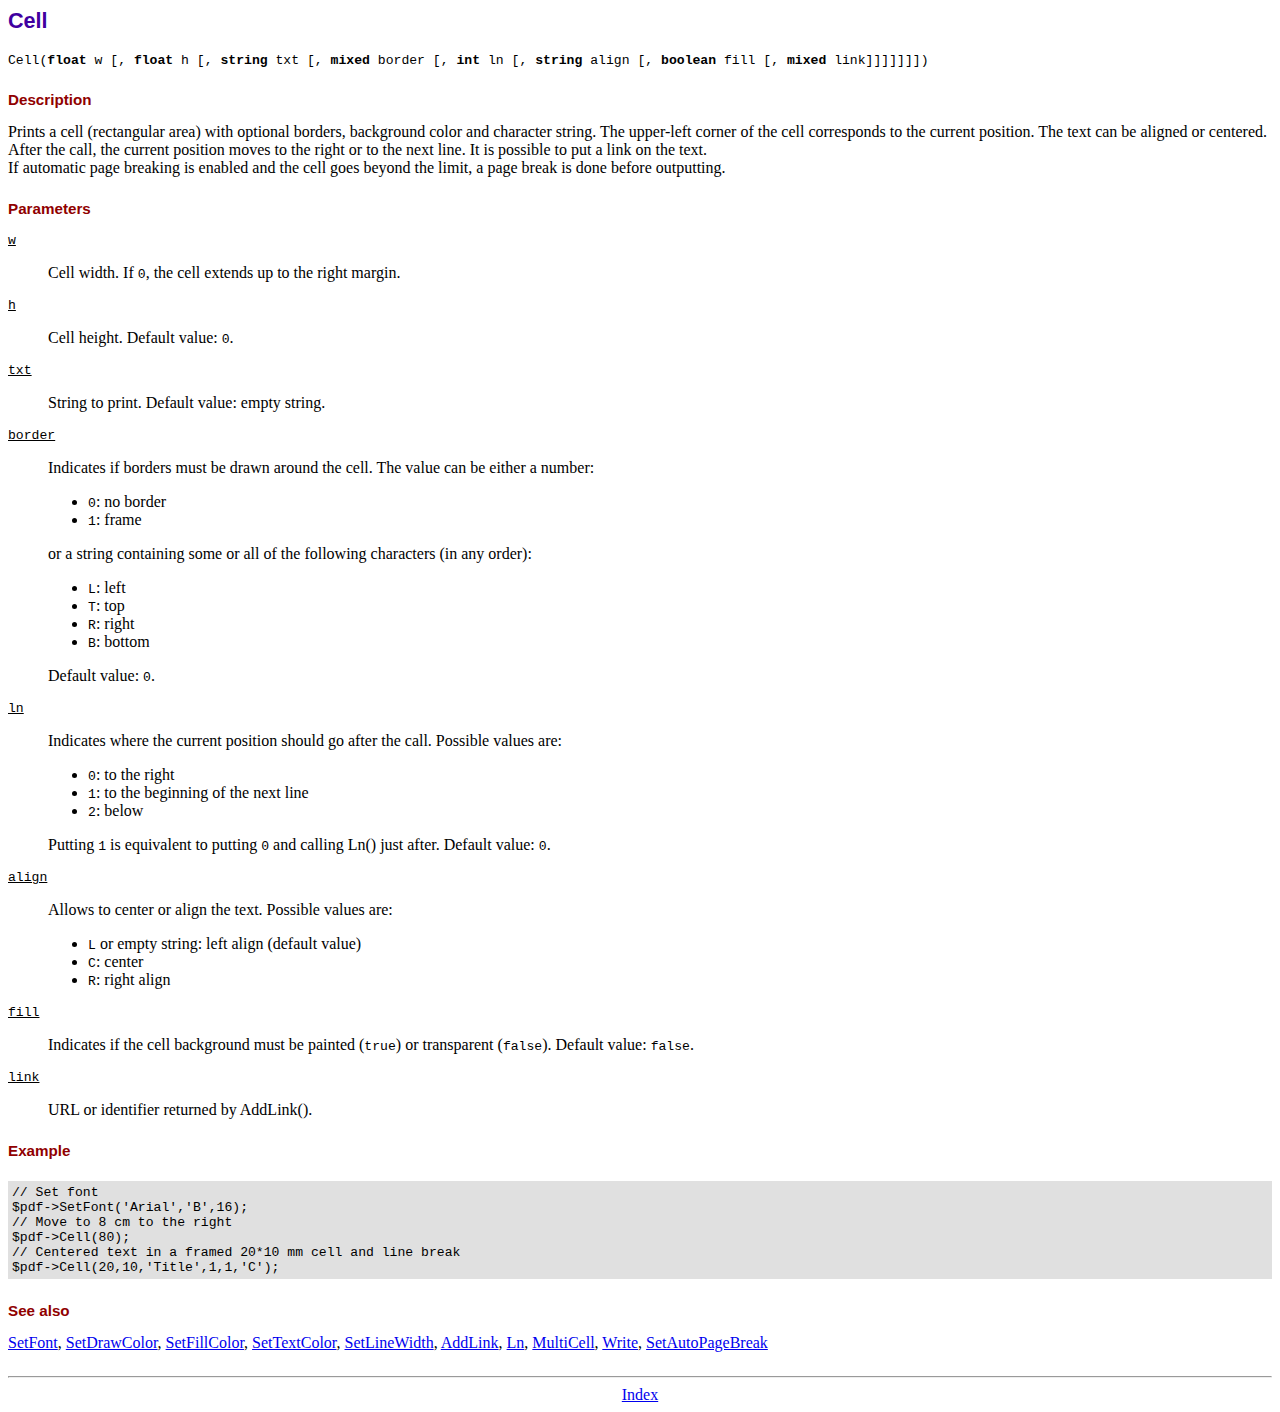
<file: fpdf/doc/cell.htm>
<!DOCTYPE html PUBLIC "-//W3C//DTD HTML 4.01 Transitional//EN">
<html>
<head>
<meta http-equiv="Content-Type" content="text/html; charset=ISO-8859-1">
<title>Cell</title>
<link type="text/css" rel="stylesheet" href="../fpdf.css">
</head>
<body>
<h1>Cell</h1>
<code>Cell(<b>float</b> w [, <b>float</b> h [, <b>string</b> txt [, <b>mixed</b> border [, <b>int</b> ln [, <b>string</b> align [, <b>boolean</b> fill [, <b>mixed</b> link]]]]]]])</code>
<h2>Description</h2>
Prints a cell (rectangular area) with optional borders, background color and character string.
The upper-left corner of the cell corresponds to the current position. The text can be aligned
or centered. After the call, the current position moves to the right or to the next line. It is
possible to put a link on the text.
<br>
If automatic page breaking is enabled and the cell goes beyond the limit, a page break is
done before outputting.
<h2>Parameters</h2>
<dl class="param">
<dt><code>w</code></dt>
<dd>
Cell width. If <code>0</code>, the cell extends up to the right margin.
</dd>
<dt><code>h</code></dt>
<dd>
Cell height.
Default value: <code>0</code>.
</dd>
<dt><code>txt</code></dt>
<dd>
String to print.
Default value: empty string.
</dd>
<dt><code>border</code></dt>
<dd>
Indicates if borders must be drawn around the cell. The value can be either a number:
<ul>
<li><code>0</code>: no border</li>
<li><code>1</code>: frame</li>
</ul>
or a string containing some or all of the following characters (in any order):
<ul>
<li><code>L</code>: left</li>
<li><code>T</code>: top</li>
<li><code>R</code>: right</li>
<li><code>B</code>: bottom</li>
</ul>
Default value: <code>0</code>.
</dd>
<dt><code>ln</code></dt>
<dd>
Indicates where the current position should go after the call. Possible values are:
<ul>
<li><code>0</code>: to the right</li>
<li><code>1</code>: to the beginning of the next line</li>
<li><code>2</code>: below</li>
</ul>
Putting <code>1</code> is equivalent to putting <code>0</code> and calling Ln() just after.
Default value: <code>0</code>.
</dd>
<dt><code>align</code></dt>
<dd>
Allows to center or align the text. Possible values are:
<ul>
<li><code>L</code> or empty string: left align (default value)</li>
<li><code>C</code>: center</li>
<li><code>R</code>: right align</li>
</ul>
</dd>
<dt><code>fill</code></dt>
<dd>
Indicates if the cell background must be painted (<code>true</code>) or transparent (<code>false</code>).
Default value: <code>false</code>.
</dd>
<dt><code>link</code></dt>
<dd>
URL or identifier returned by AddLink().
</dd>
</dl>
<h2>Example</h2>
<div class="doc-source">
<pre><code>// Set font
$pdf-&gt;SetFont('Arial','B',16);
// Move to 8 cm to the right
$pdf-&gt;Cell(80);
// Centered text in a framed 20*10 mm cell and line break
$pdf-&gt;Cell(20,10,'Title',1,1,'C');</code></pre>
</div>
<h2>See also</h2>
<a href="setfont.htm">SetFont</a>,
<a href="setdrawcolor.htm">SetDrawColor</a>,
<a href="setfillcolor.htm">SetFillColor</a>,
<a href="settextcolor.htm">SetTextColor</a>,
<a href="setlinewidth.htm">SetLineWidth</a>,
<a href="addlink.htm">AddLink</a>,
<a href="ln.htm">Ln</a>,
<a href="multicell.htm">MultiCell</a>,
<a href="write.htm">Write</a>,
<a href="setautopagebreak.htm">SetAutoPageBreak</a>
<hr style="margin-top:1.5em">
<div style="text-align:center"><a href="index.htm">Index</a></div>
</body>
</html>
</file>
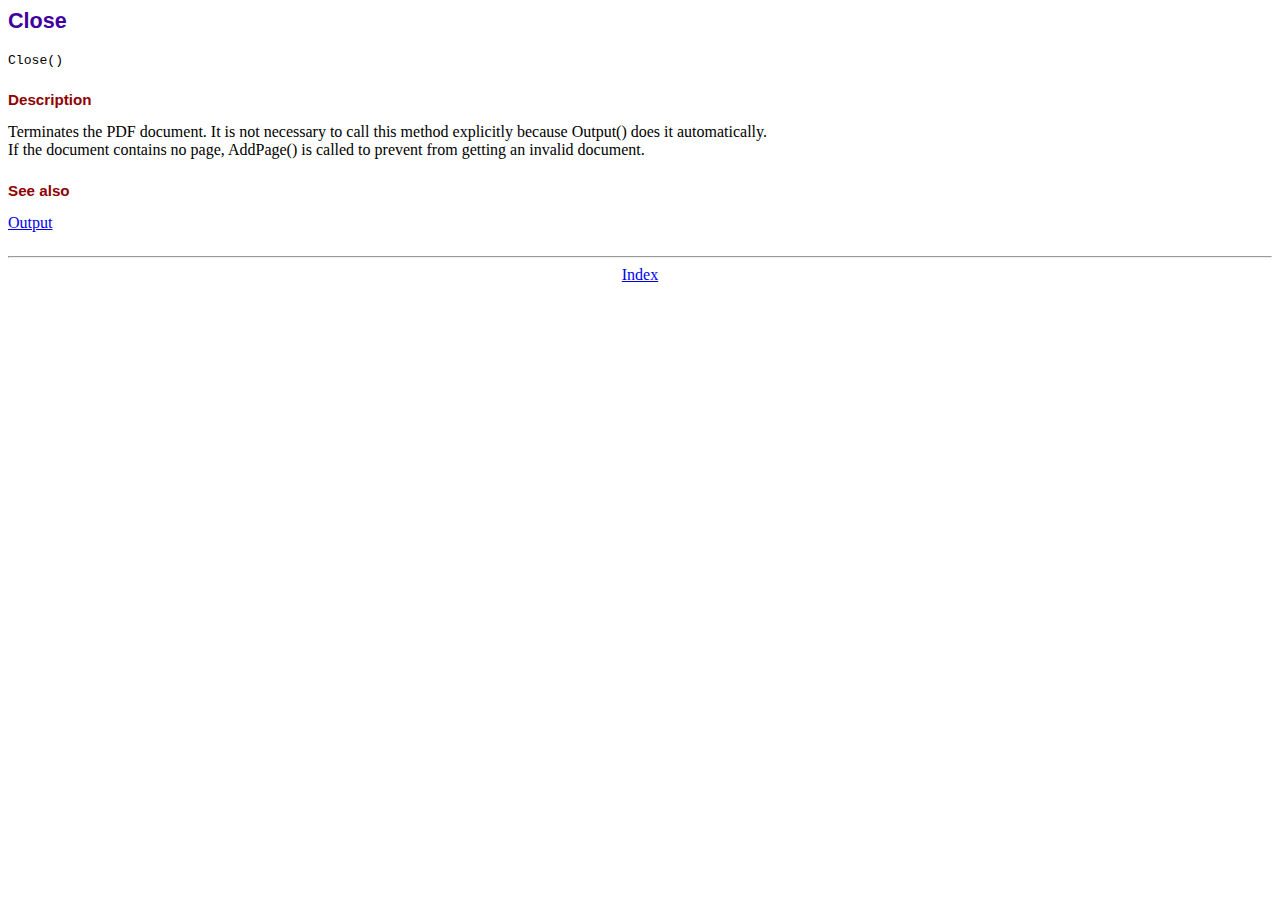
<file: fpdf/doc/close.htm>
<!DOCTYPE html PUBLIC "-//W3C//DTD HTML 4.01 Transitional//EN">
<html>
<head>
<meta http-equiv="Content-Type" content="text/html; charset=ISO-8859-1">
<title>Close</title>
<link type="text/css" rel="stylesheet" href="../fpdf.css">
</head>
<body>
<h1>Close</h1>
<code>Close()</code>
<h2>Description</h2>
Terminates the PDF document. It is not necessary to call this method explicitly because Output()
does it automatically.
<br>
If the document contains no page, AddPage() is called to prevent from getting an invalid document.
<h2>See also</h2>
<a href="output.htm">Output</a>
<hr style="margin-top:1.5em">
<div style="text-align:center"><a href="index.htm">Index</a></div>
</body>
</html>
</file>
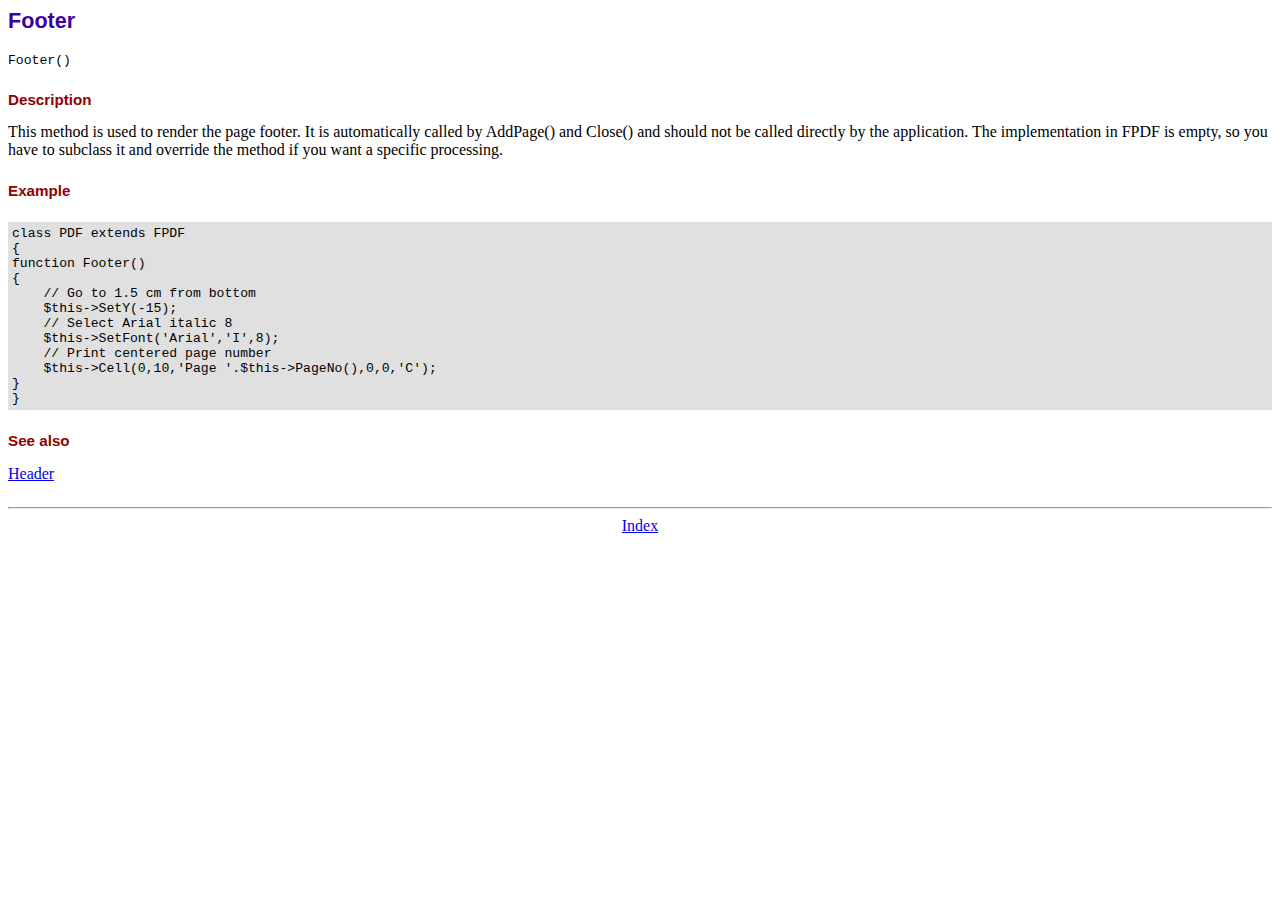
<file: fpdf/doc/footer.htm>
<!DOCTYPE html PUBLIC "-//W3C//DTD HTML 4.01 Transitional//EN">
<html>
<head>
<meta http-equiv="Content-Type" content="text/html; charset=ISO-8859-1">
<title>Footer</title>
<link type="text/css" rel="stylesheet" href="../fpdf.css">
</head>
<body>
<h1>Footer</h1>
<code>Footer()</code>
<h2>Description</h2>
This method is used to render the page footer. It is automatically called by AddPage() and
Close() and should not be called directly by the application. The implementation in FPDF is
empty, so you have to subclass it and override the method if you want a specific processing.
<h2>Example</h2>
<div class="doc-source">
<pre><code>class PDF extends FPDF
{
function Footer()
{
    // Go to 1.5 cm from bottom
    $this-&gt;SetY(-15);
    // Select Arial italic 8
    $this-&gt;SetFont('Arial','I',8);
    // Print centered page number
    $this-&gt;Cell(0,10,'Page '.$this-&gt;PageNo(),0,0,'C');
}
}</code></pre>
</div>
<h2>See also</h2>
<a href="header.htm">Header</a>
<hr style="margin-top:1.5em">
<div style="text-align:center"><a href="index.htm">Index</a></div>
</body>
</html>
</file>
<file: fpdf/fpdf.css>
body {font-family:"Times New Roman",serif}
h1 {font:bold 135% Arial,sans-serif; color:#4000A0; margin-bottom:0.9em}
h2 {font:bold 95% Arial,sans-serif; color:#900000; margin-top:1.5em; margin-bottom:1em}
dl.param dt {text-decoration:underline}
dl.param dd {margin-top:1em; margin-bottom:1em}
dl.param ul {margin-top:1em; margin-bottom:1em}
tt, code, kbd {font-family:"Courier New",Courier,monospace; font-size:82%}
div.source {margin-top:1.4em; margin-bottom:1.3em}
div.source pre {display:table; border:1px solid #24246A; width:100%; margin:0em; font-family:inherit; font-size:100%}
div.source code {display:block; border:1px solid #C5C5EC; background-color:#F0F5FF; padding:6px; color:#000000}
div.doc-source {margin-top:1.4em; margin-bottom:1.3em}
div.doc-source pre {display:table; width:100%; margin:0em; font-family:inherit; font-size:100%}
div.doc-source code {display:block; background-color:#E0E0E0; padding:4px}
.kw {color:#000080; font-weight:bold}
.str {color:#CC0000}
.cmt {color:#008000}
p.demo {text-align:center; margin-top:-0.9em}
a.demo {text-decoration:none; font-weight:bold; color:#0000CC}
a.demo:link {text-decoration:none; font-weight:bold; color:#0000CC}
a.demo:hover {text-decoration:none; font-weight:bold; color:#0000FF}
a.demo:active {text-decoration:none; font-weight:bold; color:#0000FF}
</file>
